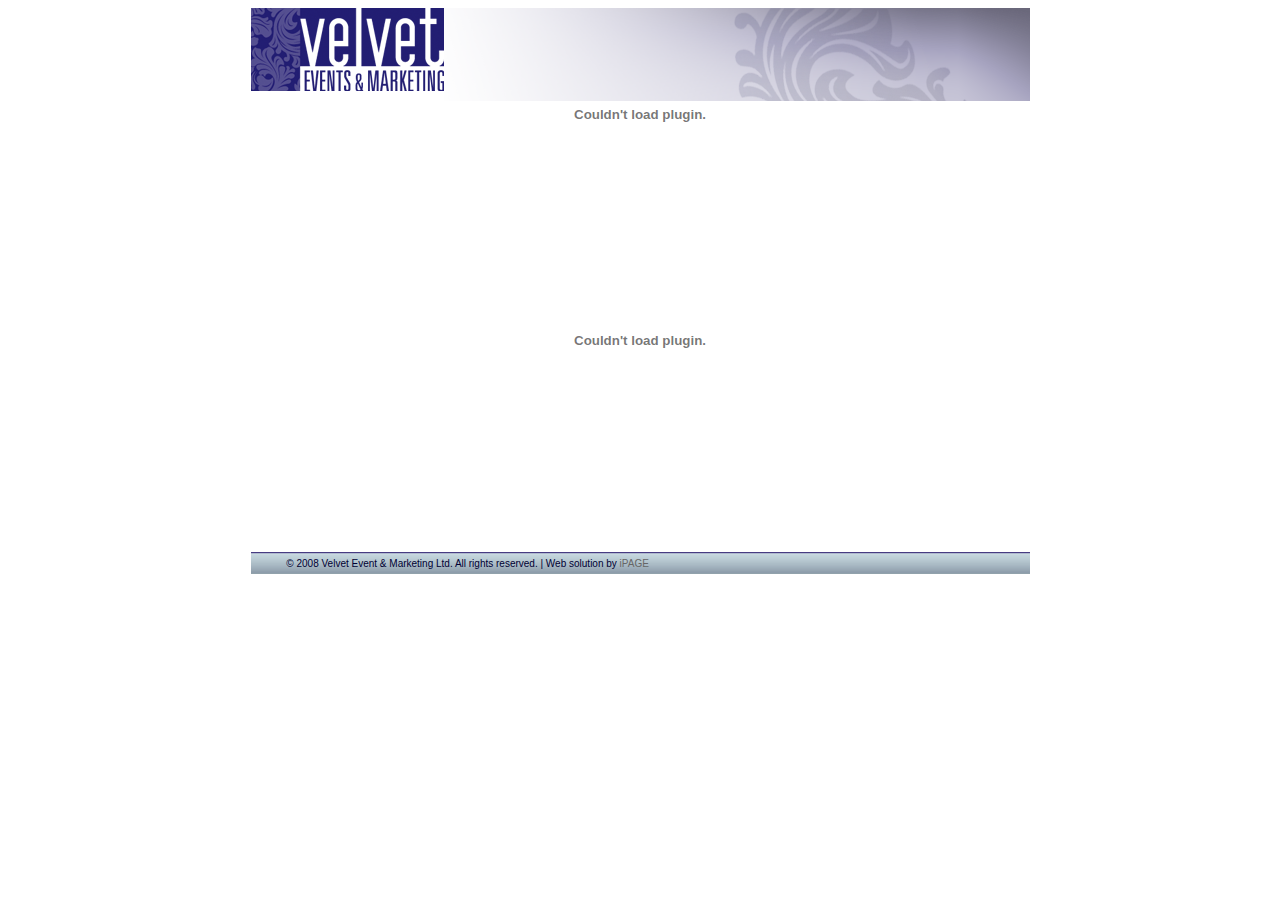
<file: index.html>
<!DOCTYPE html PUBLIC "-//W3C//DTD XHTML 1.0 Transitional//EN" "http://www.w3.org/TR/xhtml1/DTD/xhtml1-transitional.dtd">
<html xmlns="http://www.w3.org/1999/xhtml">
<head>
<meta http-equiv="Content-Type" content="text/html; charset=utf-8" />
<meta name="description" content="An event management and marketing company based in Auckland specialising in special events management, conference, branding, product launch and road show." />
<meta name="keywords" content="events management, event service, event and marketing, event project management, road show, conference, special event and sponsorship, product launch, branding solution, wella yps, velvet, Claire Johnston, event manager" />
<title>Velvet Event Management and Marketing - Home</title>

<script src="Scripts/AC_RunActiveContent.js" type="text/javascript"></script>
<link href="style.css" rel="stylesheet" type="text/css" />
</head>

<body>
<table width="779" border="0" align="center" cellpadding="0" cellspacing="0">
  <tr>
    <td><table width="779" border="0" cellspacing="0" cellpadding="0">
      <tr>
        <td height="93" align="left" valign="top" nowrap="nowrap"><table width="779" border="0" cellpadding="0" cellspacing="0" bgcolor="#FFFFFF">
          <tr>
            <td width="193" height="93" valign="top" class="Logo_St"><a href="index.html"><img src="element/logo.png" alt="" width="193" height="83" border="0" /></a></td>
            <td width="586" height="93"><img src="element/top_bar.png" width="586" height="93" /></td>
          </tr>
        </table></td>
      </tr>
      <tr>
        <td height="27"><table width="779" border="0" cellspacing="0" cellpadding="0">
          <tr>
            <td height="27"><script type="text/javascript">
AC_FL_RunContent( 'codebase','http://download.macromedia.com/pub/shockwave/cabs/flash/swflash.cab#version=9,0,28,0','width','779','height','27','src','element/menu','quality','high','pluginspage','http://www.adobe.com/shockwave/download/download.cgi?P1_Prod_Version=ShockwaveFlash','movie','element/menu' ); //end AC code
</script><noscript><object classid="clsid:D27CDB6E-AE6D-11cf-96B8-444553540000" codebase="http://download.macromedia.com/pub/shockwave/cabs/flash/swflash.cab#version=9,0,28,0" width="779" height="27">
              <param name="movie" value="element/menu.swf" />
              <param name="quality" value="high" />
              <embed src="element/menu.swf" quality="high" pluginspage="http://www.adobe.com/shockwave/download/download.cgi?P1_Prod_Version=ShockwaveFlash" type="application/x-shockwave-flash" width="779" height="27"></embed>
            </object></noscript></td>
            </tr>
        </table></td>
      </tr>
      <tr>
        <td><table width="779" border="0"  cellspacing="0" cellpadding="0">
          <tr>
            <td height="424"><script type="text/javascript">
AC_FL_RunContent( 'codebase','http://download.macromedia.com/pub/shockwave/cabs/flash/swflash.cab#version=9,0,28,0','width','779','height','424','src','element/home_main','quality','high','pluginspage','http://www.adobe.com/shockwave/download/download.cgi?P1_Prod_Version=ShockwaveFlash','movie','element/home_main' ); //end AC code
</script>
                    <noscript>
                    <object classid="clsid:D27CDB6E-AE6D-11cf-96B8-444553540000" codebase="http://download.macromedia.com/pub/shockwave/cabs/flash/swflash.cab#version=9,0,28,0" width="779" height="424">
                      <param name="movie" value="element/home_main.swf" />
                      <param name="quality" value="high" />
                      <embed src="element/home_main.swf" quality="high" pluginspage="http://www.adobe.com/shockwave/download/download.cgi?P1_Prod_Version=ShockwaveFlash" type="application/x-shockwave-flash" width="779" height="424"></embed>
                    </object>
                  </noscript></td>
          </tr>
        </table></td>
      </tr>
      <tr>
        <td height="22"><table width="779" border="0" cellspacing="0" cellpadding="0">
          <tr>
            <td width="35" height="22" background="element/buttom-bar.png">&nbsp;</td>
            <td width="626" background="element/buttom-bar.png" class="STYLE2">© 2008 Velvet Event &amp; Marketing Ltd. All rights reserved. | Web solution by <a href="http://www.ipagenz.co.nz">iPAGE</a></td>
            <td width="50" background="element/buttom-bar.png"></td>
            <td width="50" background="element/buttom-bar.png"></td>
          </tr>
        </table></td>
      </tr>
    </table></td>
  </tr>
</table>
</body>
</html>
</file>
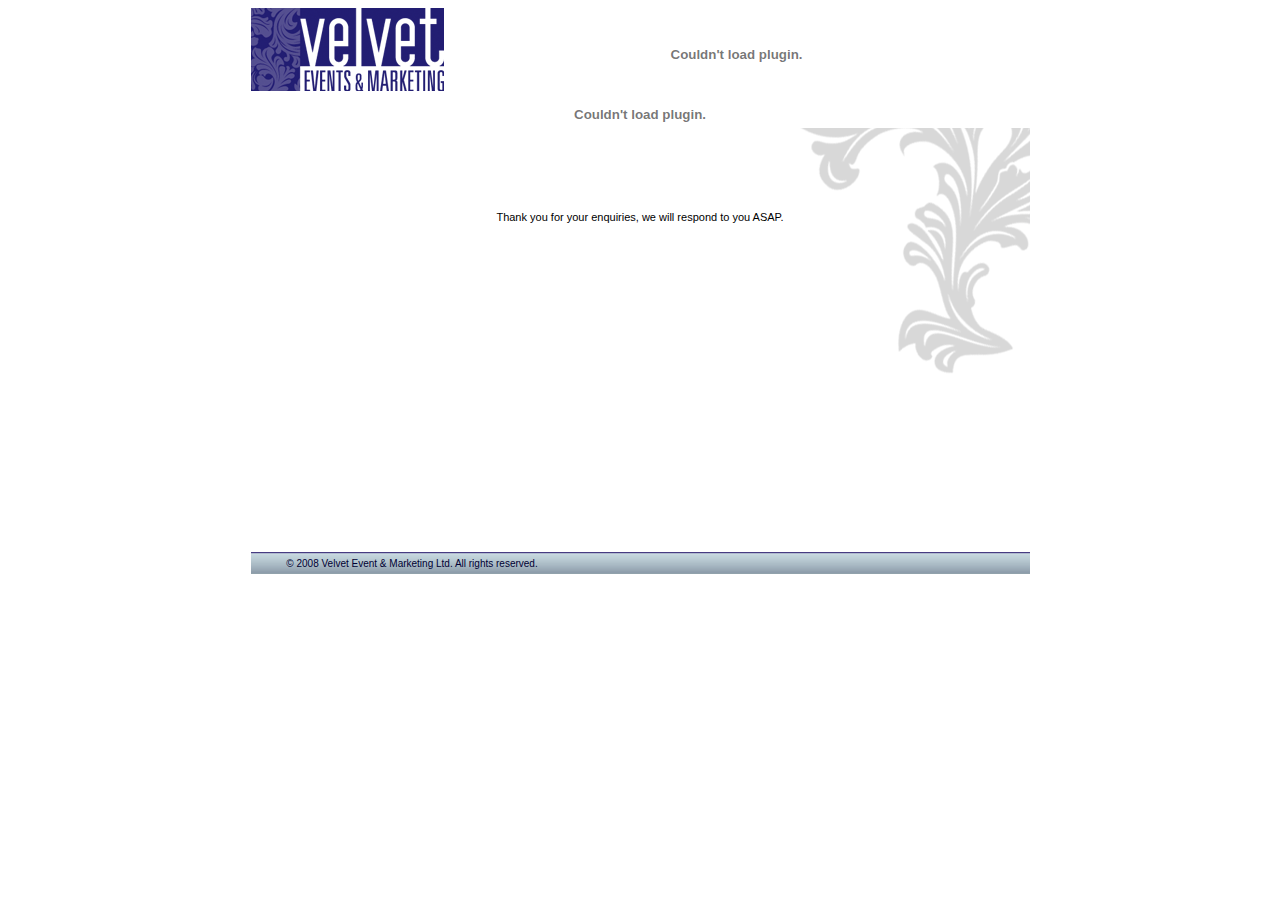
<file: respond_success.html>
<!DOCTYPE html PUBLIC "-//W3C//DTD XHTML 1.0 Transitional//EN" "http://www.w3.org/TR/xhtml1/DTD/xhtml1-transitional.dtd">
<html xmlns="http://www.w3.org/1999/xhtml">
<head>
<meta http-equiv="Content-Type" content="text/html; charset=utf-8" />
<meta name="description" content="An event management and marketing company based in Auckland specialising in special events management, conference, branding, product launch and road show." />
<meta name="keywords" content="events management, event service, event and marketing, event project management, road show, conference, special event and sponsorship, product launch, branding solution, wella yps, velvet, Claire Johnston, event manager" />
<title>Velvet Event Management and Marketing - Respond Success</title>

<script src="Scripts/AC_RunActiveContent.js" type="text/javascript"></script>
<link href="style.css" rel="stylesheet" type="text/css" />
</head>

<body>
<table width="779" border="0" align="center" cellpadding="0" cellspacing="0">
  <tr>
    <td><table width="779" border="0" cellspacing="0" cellpadding="0">
      <tr>
        <td height="93" align="left" valign="top" nowrap="nowrap"><table width="779" border="0" cellpadding="0" cellspacing="0" bgcolor="#FFFFFF">
          <tr>
            <td width="193" height="93" valign="top" class="Logo_St"><a href="index.html"><img src="element/logo.png" alt="" width="193" height="83" border="0" /></a></td>
            <td width="586" height="93"><script type="text/javascript">
AC_FL_RunContent( 'codebase','http://download.macromedia.com/pub/shockwave/cabs/flash/swflash.cab#version=9,0,28,0','width','586','height','93','src','element/top_ban','quality','high','pluginspage','http://www.adobe.com/shockwave/download/download.cgi?P1_Prod_Version=ShockwaveFlash','movie','element/top_ban' ); //end AC code
</script><noscript><object classid="clsid:D27CDB6E-AE6D-11cf-96B8-444553540000" codebase="http://download.macromedia.com/pub/shockwave/cabs/flash/swflash.cab#version=9,0,28,0" width="586" height="93">
              <param name="movie" value="element/top_ban.swf" />
              <param name="quality" value="high" />
              <embed src="element/top_ban.swf" quality="high" pluginspage="http://www.adobe.com/shockwave/download/download.cgi?P1_Prod_Version=ShockwaveFlash" type="application/x-shockwave-flash" width="586" height="93"></embed>
            </object></noscript></td>
          </tr>
        </table></td>
      </tr>
      <tr>
        <td height="27"><table width="779" border="0" cellspacing="0" cellpadding="0">
          <tr>
            <td height="27"><script type="text/javascript">
AC_FL_RunContent( 'codebase','http://download.macromedia.com/pub/shockwave/cabs/flash/swflash.cab#version=9,0,28,0','width','779','height','27','src','element/menu','quality','high','pluginspage','http://www.adobe.com/shockwave/download/download.cgi?P1_Prod_Version=ShockwaveFlash','movie','element/menu' ); //end AC code
</script><noscript><object classid="clsid:D27CDB6E-AE6D-11cf-96B8-444553540000" codebase="http://download.macromedia.com/pub/shockwave/cabs/flash/swflash.cab#version=9,0,28,0" width="779" height="27">
              <param name="movie" value="element/menu.swf" />
              <param name="quality" value="high" />
              <embed src="element/menu.swf" quality="high" pluginspage="http://www.adobe.com/shockwave/download/download.cgi?P1_Prod_Version=ShockwaveFlash" type="application/x-shockwave-flash" width="779" height="27"></embed>
            </object></noscript></td>
            </tr>
        </table></td>
      </tr>
      <tr>
        <td><table width="779" border="0" cellpadding="0"  cellspacing="0" background="element/Velvet-all-pages_02.png" class="table_fm">
          <tr>
            <td height="424" valign="top"><table width="100%" border="0" cellspacing="0" cellpadding="0">
              <tr valign="top">
                <td>&nbsp;</td>
              </tr>
              <tr valign="top">
                <td>&nbsp;</td>
              </tr>
              <tr valign="top">
                <td>&nbsp;</td>
              </tr>
              <tr valign="top">
                <td>&nbsp;</td>
              </tr>
              <tr valign="top">
                <td><p align="center" class="STYLE8">Thank you for your enquiries, we will respond to you ASAP.<br />                  
                  </p>                  </td>
              </tr>
              <tr valign="top">
                <td>&nbsp;</td>
              </tr>
              <tr valign="top">
                <td>&nbsp;</td>
              </tr>
            </table></td>
          </tr>
        </table></td>
      </tr>
      <tr>
        <td height="22"><table width="779" border="0" cellspacing="0" cellpadding="0">
          <tr>
            <td width="35" height="22" background="element/buttom-bar.png">&nbsp;</td>
            <td width="626" background="element/buttom-bar.png" class="STYLE2">© 2008 Velvet Event &amp; Marketing Ltd. All rights reserved.</td>
            <td width="50" background="element/buttom-bar.png"></td>
            <td width="50" background="element/buttom-bar.png"></td>
          </tr>
        </table></td>
      </tr>
    </table></td>
  </tr>
</table>
</body>
</html>
</file>
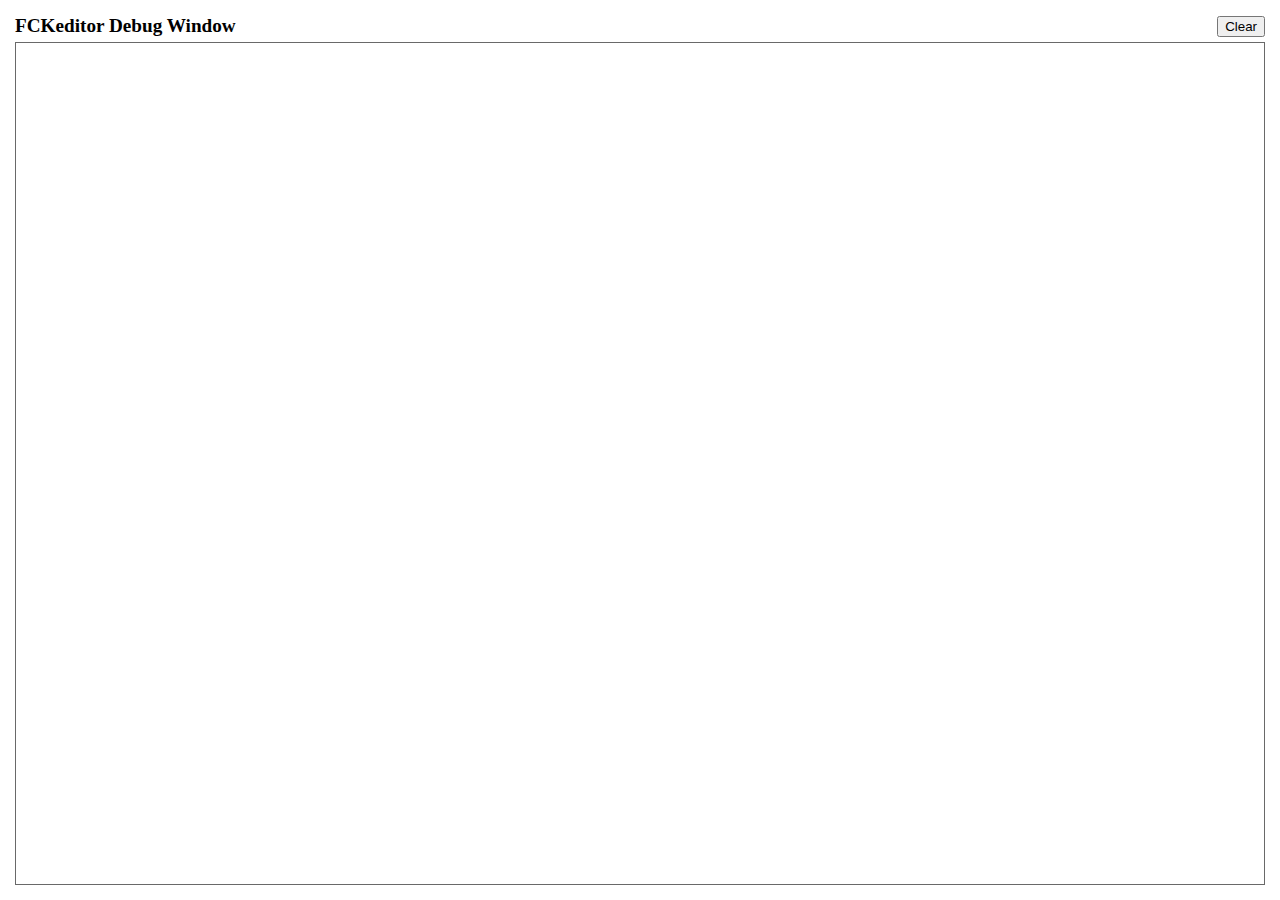
<file: fckeditor/editor/fckdebug.html>
<!DOCTYPE HTML PUBLIC "-//W3C//DTD HTML 4.0 Transitional//EN">
<!--
 * FCKeditor - The text editor for Internet - http://www.fckeditor.net
 * Copyright (C) 2003-2008 Frederico Caldeira Knabben
 *
 * == BEGIN LICENSE ==
 *
 * Licensed under the terms of any of the following licenses at your
 * choice:
 *
 *  - GNU General Public License Version 2 or later (the "GPL")
 *    http://www.gnu.org/licenses/gpl.html
 *
 *  - GNU Lesser General Public License Version 2.1 or later (the "LGPL")
 *    http://www.gnu.org/licenses/lgpl.html
 *
 *  - Mozilla Public License Version 1.1 or later (the "MPL")
 *    http://www.mozilla.org/MPL/MPL-1.1.html
 *
 * == END LICENSE ==
 *
 * This is the Debug window.
 * It automatically popups if the Debug = true in the configuration file.
-->
<html xmlns="http://www.w3.org/1999/xhtml">
<head>
	<title>FCKeditor Debug Window</title>
	<meta name="robots" content="noindex, nofollow" />
	<script type="text/javascript">

var oWindow ;
var oDiv ;

if ( !window.FCKMessages )
	window.FCKMessages = new Array() ;

window.onload = function()
{
	oWindow = document.getElementById('xOutput').contentWindow ;
	oWindow.document.open() ;
	oWindow.document.write( '<div id="divMsg"><\/div>' ) ;
	oWindow.document.close() ;
	oDiv	= oWindow.document.getElementById('divMsg') ;
}

function Output( message, color, noParse )
{
	if ( !noParse && message != null && isNaN( message ) )
		message = message.replace(/</g, "&lt;") ;

	if ( color )
		message = '<font color="' + color + '">' + message + '<\/font>' ;

	window.FCKMessages[ window.FCKMessages.length ] = message ;
	StartTimer() ;
}

function OutputObject( anyObject, color )
{
	var message ;

	if ( anyObject != null )
	{
		message = 'Properties of: ' + anyObject + '</b><blockquote>' ;

		for (var prop in anyObject)
		{
			try
			{
				var sVal = anyObject[ prop ] != null ? anyObject[ prop ] + '' : '[null]' ;
				message += '<b>' + prop + '</b> : ' + sVal.replace(/</g, '&lt;') + '<br>' ;
			}
			catch (e)
			{
				try
				{
					message += '<b>' + prop + '</b> : [' + typeof( anyObject[ prop ] ) + ']<br>' ;
				}
				catch (e)
				{
					message += '<b>' + prop + '</b> : [-error-]<br>' ;
				}
			}
		}

		message += '</blockquote><b>' ;
	} else
		message = 'OutputObject : Object is "null".' ;

	Output( message, color, true ) ;
}

function StartTimer()
{
	window.setTimeout( 'CheckMessages()', 100 ) ;
}

function CheckMessages()
{
	if ( window.FCKMessages.length > 0 )
	{
		// Get the first item in the queue
		var sMessage = window.FCKMessages[0] ;

		// Removes the first item from the queue
		var oTempArray = new Array() ;
		for ( i = 1 ; i < window.FCKMessages.length ; i++ )
			oTempArray[ i - 1 ] = window.FCKMessages[ i ] ;
		window.FCKMessages = oTempArray ;

		var d = new Date() ;
		var sTime =
			( d.getHours() + 100 + '' ).substr( 1,2 ) + ':' +
			( d.getMinutes() + 100 + '' ).substr( 1,2 ) + ':' +
			( d.getSeconds() + 100 + '' ).substr( 1,2 ) + ':' +
			( d.getMilliseconds() + 1000 + '' ).substr( 1,3 ) ;

		var oMsgDiv = oWindow.document.createElement( 'div' ) ;
		oMsgDiv.innerHTML = sTime + ': <b>' + sMessage + '<\/b>' ;
		oDiv.appendChild( oMsgDiv ) ;
		oMsgDiv.scrollIntoView() ;
	}
}

function Clear()
{
	oDiv.innerHTML = '' ;
}
	</script>
</head>
<body style="margin: 10px">
	<table style="height: 100%" cellspacing="5" cellpadding="0" width="100%" border="0">
		<tr>
			<td>
				<table cellspacing="0" cellpadding="0" width="100%" border="0">
					<tr>
						<td style="font-weight: bold; font-size: 1.2em;">
							FCKeditor Debug Window</td>
						<td align="right">
							<input type="button" value="Clear" onclick="Clear();" /></td>
					</tr>
				</table>
			</td>
		</tr>
		<tr style="height: 100%">
			<td style="border: #696969 1px solid">
				<iframe id="xOutput" width="100%" height="100%" scrolling="auto" src="javascript:void(0)"
					frameborder="0"></iframe>
			</td>
		</tr>
	</table>
</body>
</html>
</file>
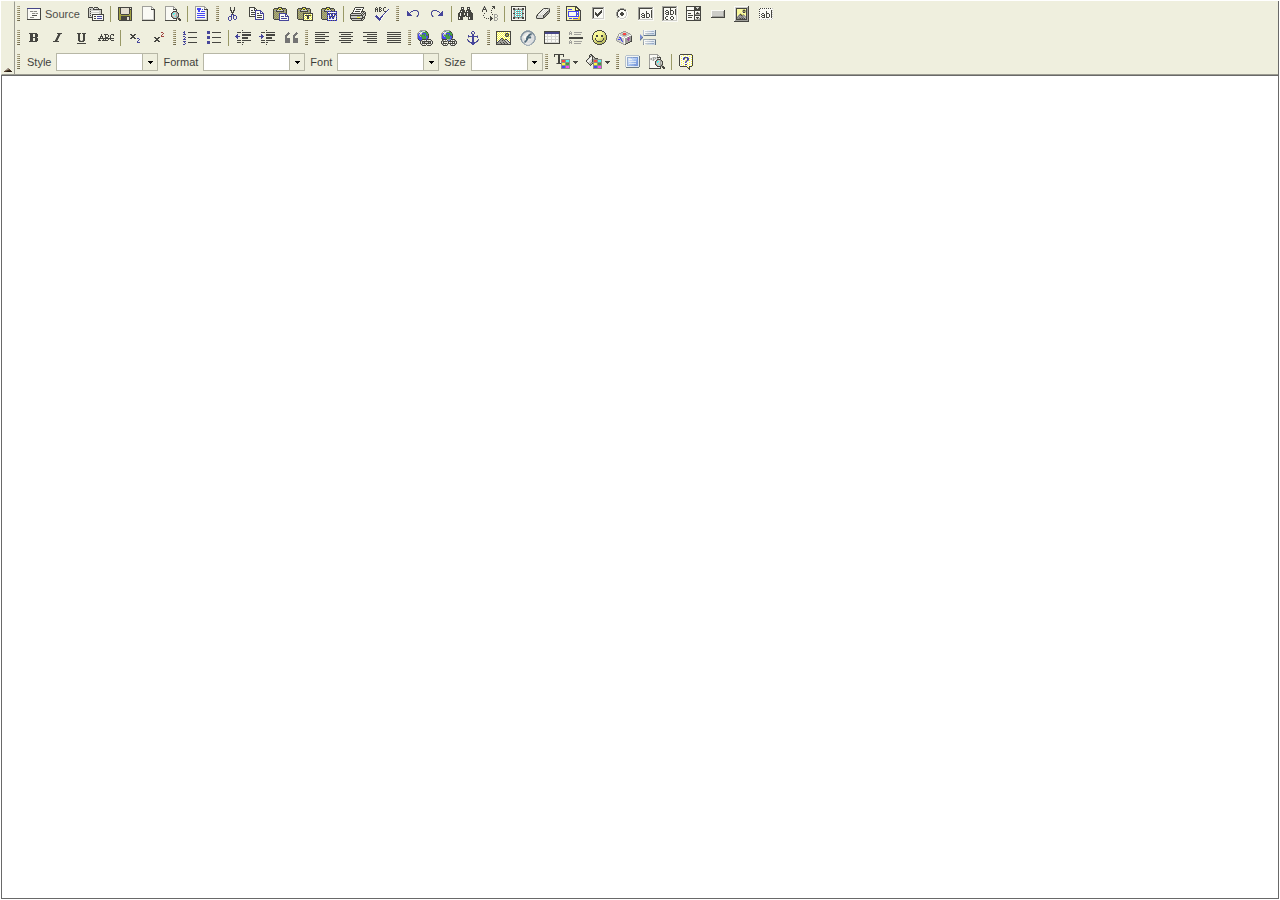
<file: fckeditor/editor/fckeditor.html>
<!DOCTYPE HTML PUBLIC "-//W3C//DTD HTML 4.0 Transitional//EN">
<!--
 * FCKeditor - The text editor for Internet - http://www.fckeditor.net
 * Copyright (C) 2003-2008 Frederico Caldeira Knabben
 *
 * == BEGIN LICENSE ==
 *
 * Licensed under the terms of any of the following licenses at your
 * choice:
 *
 *  - GNU General Public License Version 2 or later (the "GPL")
 *    http://www.gnu.org/licenses/gpl.html
 *
 *  - GNU Lesser General Public License Version 2.1 or later (the "LGPL")
 *    http://www.gnu.org/licenses/lgpl.html
 *
 *  - Mozilla Public License Version 1.1 or later (the "MPL")
 *    http://www.mozilla.org/MPL/MPL-1.1.html
 *
 * == END LICENSE ==
 *
 * Main page that holds the editor.
-->
<html>
<head>
	<title>FCKeditor</title>
	<meta name="robots" content="noindex, nofollow">
	<meta http-equiv="Content-Type" content="text/html; charset=utf-8">
	<meta http-equiv="Cache-Control" content="public">
	<script type="text/javascript">

// Save a reference to the default domain.
var FCK_ORIGINAL_DOMAIN ;

// Automatically detect the correct document.domain (#123).
(function()
{
	var d = FCK_ORIGINAL_DOMAIN = document.domain ;

	while ( true )
	{
		// Test if we can access a parent property.
		try
		{
			var test = window.parent.document.domain ;
			break ;
		}
		catch( e ) {}

		// Remove a domain part: www.mytest.example.com => mytest.example.com => example.com ...
		d = d.replace( /.*?(?:\.|$)/, '' ) ;

		if ( d.length == 0 )
			break ;		// It was not able to detect the domain.

		try
		{
			document.domain = d ;
		}
		catch (e)
		{
			break ;
		}
	}
})() ;

// Save a reference to the detected runtime domain.
var FCK_RUNTIME_DOMAIN = document.domain ;

var FCK_IS_CUSTOM_DOMAIN = ( FCK_ORIGINAL_DOMAIN != FCK_RUNTIME_DOMAIN ) ;

// Instead of loading scripts and CSSs using inline tags, all scripts are
// loaded by code. In this way we can guarantee the correct processing order,
// otherwise external scripts and inline scripts could be executed in an
// unwanted order (IE).

function LoadScript( url )
{
	document.write( '<scr' + 'ipt type="text/javascript" src="' + url + '"><\/scr' + 'ipt>' ) ;
}

// Main editor scripts.
var sSuffix = ( /*@cc_on!@*/false ) ? 'ie' : 'gecko' ;

LoadScript( 'js/fckeditorcode_' + sSuffix + '.js' ) ;

// Base configuration file.
LoadScript( '../fckconfig.js' ) ;

	</script>
	<script type="text/javascript">

// Adobe AIR compatibility file.
if ( FCKBrowserInfo.IsAIR )
	LoadScript( 'js/fckadobeair.js' ) ;

if ( FCKBrowserInfo.IsIE )
{
	// Remove IE mouse flickering.
	try
	{
		document.execCommand( 'BackgroundImageCache', false, true ) ;
	}
	catch (e)
	{
		// We have been reported about loading problems caused by the above
		// line. For safety, let's just ignore errors.
	}

	// Create the default cleanup object used by the editor.
	FCK.IECleanup = new FCKIECleanup( window ) ;
	FCK.IECleanup.AddItem( FCKTempBin, FCKTempBin.Reset ) ;
	FCK.IECleanup.AddItem( FCK, FCK_Cleanup ) ;
}

// The first function to be called on selection change must the the styles
// change checker, because the result of its processing may be used by another
// functions listening to the same event.
FCK.Events.AttachEvent( 'OnSelectionChange', function() { FCKStyles.CheckSelectionChanges() ; } ) ;

// The config hidden field is processed immediately, because
// CustomConfigurationsPath may be set in the page.
FCKConfig.ProcessHiddenField() ;

// Load the custom configurations file (if defined).
if ( FCKConfig.CustomConfigurationsPath.length > 0 )
	LoadScript( FCKConfig.CustomConfigurationsPath ) ;

	</script>
	<script type="text/javascript">

// Load configurations defined at page level.
FCKConfig_LoadPageConfig() ;

FCKConfig_PreProcess() ;

// CSS minified by http://iceyboard.no-ip.org/projects/css_compressor
var FCK_InternalCSS			= FCKTools.FixCssUrls( FCKConfig.FullBasePath + 'css/', 'html{min-height:100%}table.FCK__ShowTableBorders,table.FCK__ShowTableBorders td,table.FCK__ShowTableBorders th{border:#d3d3d3 1px solid}form{border:1px dotted #F00;padding:2px}.FCK__Flash{border:#a9a9a9 1px solid;background-position:center center;background-image:url(images/fck_flashlogo.gif);background-repeat:no-repeat;width:80px;height:80px}.FCK__Anchor{border:1px dotted #00F;background-position:center center;background-image:url(images/fck_anchor.gif);background-repeat:no-repeat;width:16px;height:15px;vertical-align:middle}.FCK__AnchorC{border:1px dotted #00F;background-position:1px center;background-image:url(images/fck_anchor.gif);background-repeat:no-repeat;padding-left:18px}a[name]{border:1px dotted #00F;background-position:0 center;background-image:url(images/fck_anchor.gif);background-repeat:no-repeat;padding-left:18px}.FCK__PageBreak{background-position:center center;background-image:url(images/fck_pagebreak.gif);background-repeat:no-repeat;clear:both;display:block;float:none;width:100%;border-top:#999 1px dotted;border-bottom:#999 1px dotted;border-right:0;border-left:0;height:5px}.FCK__InputHidden{width:19px;height:18px;background-image:url(images/fck_hiddenfield.gif);background-repeat:no-repeat;vertical-align:text-bottom;background-position:center center}.FCK__ShowBlocks p,.FCK__ShowBlocks div,.FCK__ShowBlocks pre,.FCK__ShowBlocks address,.FCK__ShowBlocks blockquote,.FCK__ShowBlocks h1,.FCK__ShowBlocks h2,.FCK__ShowBlocks h3,.FCK__ShowBlocks h4,.FCK__ShowBlocks h5,.FCK__ShowBlocks h6{background-repeat:no-repeat;border:1px dotted gray;padding-top:8px;padding-left:8px}.FCK__ShowBlocks p{background-image:url(images/block_p.png)}.FCK__ShowBlocks div{background-image:url(images/block_div.png)}.FCK__ShowBlocks pre{background-image:url(images/block_pre.png)}.FCK__ShowBlocks address{background-image:url(images/block_address.png)}.FCK__ShowBlocks blockquote{background-image:url(images/block_blockquote.png)}.FCK__ShowBlocks h1{background-image:url(images/block_h1.png)}.FCK__ShowBlocks h2{background-image:url(images/block_h2.png)}.FCK__ShowBlocks h3{background-image:url(images/block_h3.png)}.FCK__ShowBlocks h4{background-image:url(images/block_h4.png)}.FCK__ShowBlocks h5{background-image:url(images/block_h5.png)}.FCK__ShowBlocks h6{background-image:url(images/block_h6.png)}' ) ;
var FCK_ShowTableBordersCSS	= FCKTools.FixCssUrls( FCKConfig.FullBasePath + 'css/', 'table:not([border]),table:not([border]) > tr > td,table:not([border]) > tr > th,table:not([border]) > tbody > tr > td,table:not([border]) > tbody > tr > th,table:not([border]) > thead > tr > td,table:not([border]) > thead > tr > th,table:not([border]) > tfoot > tr > td,table:not([border]) > tfoot > tr > th,table[border=\"0\"],table[border=\"0\"] > tr > td,table[border=\"0\"] > tr > th,table[border=\"0\"] > tbody > tr > td,table[border=\"0\"] > tbody > tr > th,table[border=\"0\"] > thead > tr > td,table[border=\"0\"] > thead > tr > th,table[border=\"0\"] > tfoot > tr > td,table[border=\"0\"] > tfoot > tr > th{border:#d3d3d3 1px dotted}' ) ;

// Popup the debug window if debug mode is set to true. It guarantees that the
// first debug message will not be lost.
if ( FCKConfig.Debug )
	FCKDebug._GetWindow() ;

// Load the active skin CSS.
document.write( FCKTools.GetStyleHtml( FCKConfig.SkinEditorCSS ) ) ;

// Load the language file.
FCKLanguageManager.Initialize() ;
LoadScript( 'lang/' + FCKLanguageManager.ActiveLanguage.Code + '.js' ) ;

	</script>
	<script type="text/javascript">

// Initialize the editing area context menu.
FCK_ContextMenu_Init() ;

FCKPlugins.Load() ;

	</script>
	<script type="text/javascript">

// Set the editor interface direction.
window.document.dir = FCKLang.Dir ;

	</script>
	<script type="text/javascript">

window.onload = function()
{
	InitializeAPI() ;

	if ( FCKBrowserInfo.IsIE )
		FCK_PreloadImages() ;
	else
		LoadToolbarSetup() ;
}

function LoadToolbarSetup()
{
	FCKeditorAPI._FunctionQueue.Add( LoadToolbar ) ;
}

function LoadToolbar()
{
	var oToolbarSet = FCK.ToolbarSet = FCKToolbarSet_Create() ;

	if ( oToolbarSet.IsLoaded )
		StartEditor() ;
	else
	{
		oToolbarSet.OnLoad = StartEditor ;
		oToolbarSet.Load( FCKURLParams['Toolbar'] || 'Default' ) ;
	}
}

function StartEditor()
{
	// Remove the onload listener.
	FCK.ToolbarSet.OnLoad = null ;

	FCKeditorAPI._FunctionQueue.Remove( LoadToolbar ) ;

	FCK.Events.AttachEvent( 'OnStatusChange', WaitForActive ) ;

	// Start the editor.
	FCK.StartEditor() ;
}

function WaitForActive( editorInstance, newStatus )
{
	if ( newStatus == FCK_STATUS_ACTIVE )
	{
		if ( FCKBrowserInfo.IsGecko )
			FCKTools.RunFunction( window.onresize ) ;

		_AttachFormSubmitToAPI() ;

		FCK.SetStatus( FCK_STATUS_COMPLETE ) ;

		// Call the special "FCKeditor_OnComplete" function that should be present in
		// the HTML page where the editor is located.
		if ( typeof( window.parent.FCKeditor_OnComplete ) == 'function' )
			window.parent.FCKeditor_OnComplete( FCK ) ;
	}
}

// Gecko browsers doesn't calculate well the IFRAME size so we must
// recalculate it every time the window size changes.
if ( FCKBrowserInfo.IsGecko && !FCKBrowserInfo.IsOpera )
{
	window.onresize = function( e )
	{
		// Running in Chrome makes the window receive the event including subframes.
		// we care only about this window. Ticket #1642.
		// #2002: The originalTarget from the event can be the current document, the window, or the editing area.
		if ( e && e.originalTarget !== document && e.originalTarget !== window && (!e.originalTarget.ownerDocument || e.originalTarget.ownerDocument != document ))
			return ;

		var oCell = document.getElementById( 'xEditingArea' ) ;

		var eInnerElement = oCell.firstChild ;
		if ( eInnerElement )
		{
			eInnerElement.style.height = '0px' ;
			eInnerElement.style.height = ( oCell.scrollHeight - 2 ) + 'px' ;
		}
	}
}

	</script>
</head>
<body>
	<table width="100%" cellpadding="0" cellspacing="0" style="height: 100%; table-layout: fixed">
		<tr id="xToolbarRow" style="display: none">
			<td id="xToolbarSpace" style="overflow: hidden">
				<table width="100%" cellpadding="0" cellspacing="0">
					<tr id="xCollapsed" style="display: none">
						<td id="xExpandHandle" class="TB_Expand" colspan="3">
							<img class="TB_ExpandImg" alt="" src="images/spacer.gif" width="8" height="4" /></td>
					</tr>
					<tr id="xExpanded" style="display: none">
						<td id="xTBLeftBorder" class="TB_SideBorder" style="width: 1px; display: none;"></td>
						<td id="xCollapseHandle" style="display: none" class="TB_Collapse" valign="bottom">
							<img class="TB_CollapseImg" alt="" src="images/spacer.gif" width="8" height="4" /></td>
						<td id="xToolbar" class="TB_ToolbarSet"></td>
						<td class="TB_SideBorder" style="width: 1px"></td>
					</tr>
				</table>
			</td>
		</tr>
		<tr>
			<td id="xEditingArea" valign="top" style="height: 100%"></td>
		</tr>
	</table>
</body>
</html>
</file>
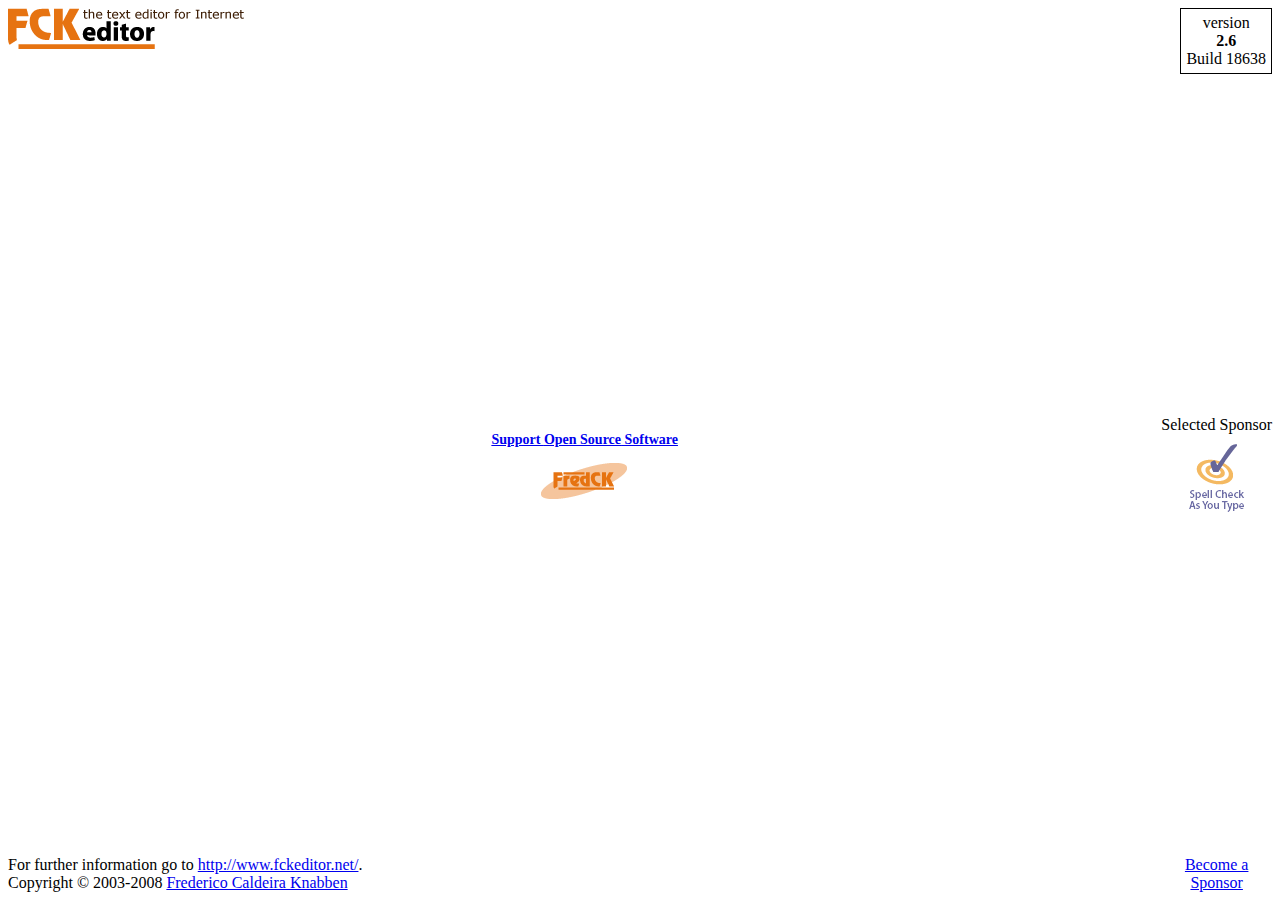
<file: fckeditor/editor/dialog/fck_about.html>
<!DOCTYPE HTML PUBLIC "-//W3C//DTD HTML 4.0 Transitional//EN">
<!--
 * FCKeditor - The text editor for Internet - http://www.fckeditor.net
 * Copyright (C) 2003-2008 Frederico Caldeira Knabben
 *
 * == BEGIN LICENSE ==
 *
 * Licensed under the terms of any of the following licenses at your
 * choice:
 *
 *  - GNU General Public License Version 2 or later (the "GPL")
 *    http://www.gnu.org/licenses/gpl.html
 *
 *  - GNU Lesser General Public License Version 2.1 or later (the "LGPL")
 *    http://www.gnu.org/licenses/lgpl.html
 *
 *  - Mozilla Public License Version 1.1 or later (the "MPL")
 *    http://www.mozilla.org/MPL/MPL-1.1.html
 *
 * == END LICENSE ==
 *
 * "About" dialog window.
-->
<html xmlns="http://www.w3.org/1999/xhtml">
<head>
	<title></title>
	<meta http-equiv="Content-Type" content="text/html; charset=utf-8" />
	<meta name="robots" content="noindex, nofollow" />
	<script src="common/fck_dialog_common.js" type="text/javascript"></script>
	<script type="text/javascript">

var oEditor = window.parent.InnerDialogLoaded() ;
var FCKLang	= oEditor.FCKLang ;

window.parent.AddTab( 'About', FCKLang.DlgAboutAboutTab ) ;
window.parent.AddTab( 'License', FCKLang.DlgAboutLicenseTab ) ;
window.parent.AddTab( 'BrowserInfo', FCKLang.DlgAboutBrowserInfoTab ) ;

// Function called when a dialog tag is selected.
function OnDialogTabChange( tabCode )
{
	ShowE('divAbout', ( tabCode == 'About' ) ) ;
	ShowE('divLicense', ( tabCode == 'License' ) ) ;
	ShowE('divInfo'	, ( tabCode == 'BrowserInfo' ) ) ;
}

function SendEMail()
{
	var eMail = 'mailto:' ;
	eMail += 'fredck' ;
	eMail += '@' ;
	eMail += 'fckeditor' ;
	eMail += '.' ;
	eMail += 'net' ;

	window.location = eMail ;
}

window.onload = function()
{
	// Translate the dialog box texts.
	oEditor.FCKLanguageManager.TranslatePage(document) ;

	window.parent.SetAutoSize( true ) ;
}

	</script>
</head>
<body style="overflow: hidden">
	<div id="divAbout">
		<table cellpadding="0" cellspacing="0" border="0" width="100%" style="height: 100%">
			<tr>
				<td colspan="2">
					<img alt="" src="fck_about/logo_fckeditor.gif" width="236" height="41" align="left" />
					<table width="80" border="0" cellspacing="0" cellpadding="5" bgcolor="#ffffff" align="right">
						<tr>
							<td align="center" nowrap="nowrap" style="border-right: #000000 1px solid; border-top: #000000 1px solid;
								border-left: #000000 1px solid; border-bottom: #000000 1px solid">
								<span fcklang="DlgAboutVersion">version</span>
								<br />
								<b>2.6</b><br />
								Build 18638</td>
						</tr>
					</table>
				</td>
			</tr>
			<tr style="height: 100%">
				<td align="center" valign="middle">
					<span style="font-size: 14px" dir="ltr">
						<b><a href="http://www.fckeditor.net/?about" target="_blank" title="Visit the FCKeditor web site">
							Support <b>Open Source</b> Software</a></b> </span>
					<div style="padding-top:15px">
						<img alt="" src="fck_about/logo_fredck.gif" width="87" height="36" />
					</div>
				</td>
				<td align="center" nowrap="nowrap" valign="middle">
					<div>
						<div style="margin-bottom:5px" dir="ltr">Selected Sponsor</div>
						<a href="http://www.spellchecker.net/fckeditor/" target="_blank"><img alt="Selected Sponsor" border="0" src="fck_about/sponsors/spellchecker_net.gif" width="75" height="75" /></a>
					</div>
				</td>
			</tr>
			<tr>
				<td width="100%" nowrap="nowrap">
					<span fcklang="DlgAboutInfo">For further information go to</span> <a href="http://www.fckeditor.net/?About"
						target="_blank">http://www.fckeditor.net/</a>.
					<br />
					Copyright &copy; 2003-2008 <a href="#" onclick="SendEMail();">Frederico Caldeira Knabben</a>
				</td>
				<td align="center">
					<a href="http://www.fckeditor.net/sponsors/apply" target="_blank">Become a Sponsor</a>
				</td>
			</tr>
		</table>
	</div>
	<div id="divLicense" style="display: none">
			<p>
				Licensed under the terms of any of the following licenses at your
				choice:
			</p>
			<ul>
				<li style="margin-bottom:15px">
					<b>GNU General Public License</b> Version 2 or later (the "GPL")<br />
					<a href="http://www.gnu.org/licenses/gpl.html" target="_blank">http://www.gnu.org/licenses/gpl.html</a>
				</li>
				<li style="margin-bottom:15px">
					<b>GNU Lesser General Public License</b> Version 2.1 or later (the "LGPL")<br />
					<a href="http://www.gnu.org/licenses/lgpl.html" target="_blank">http://www.gnu.org/licenses/lgpl.html</a>
				</li>
				<li>
					<b>Mozilla Public License</b> Version 1.1 or later (the "MPL")<br />
					<a href="http://www.mozilla.org/MPL/MPL-1.1.html" target="_blank">http://www.mozilla.org/MPL/MPL-1.1.html</a>
			   </li>
			</ul>
	</div>
	<div id="divInfo" style="display: none" dir="ltr">
		<table align="center" width="80%" border="0">
			<tr>
				<td>
					<script type="text/javascript">
<!--
document.write( '<b>User Agent<\/b><br />' + window.navigator.userAgent + '<br /><br />' ) ;
document.write( '<b>Browser<\/b><br />' + window.navigator.appName + ' ' + window.navigator.appVersion + '<br /><br />' ) ;
document.write( '<b>Platform<\/b><br />' + window.navigator.platform + '<br /><br />' ) ;

var sUserLang = '?' ;

if ( window.navigator.language )
	sUserLang = window.navigator.language.toLowerCase() ;
else if ( window.navigator.userLanguage )
	sUserLang = window.navigator.userLanguage.toLowerCase() ;

document.write( '<b>User Language<\/b><br />' + sUserLang ) ;
//-->
					</script>
				</td>
			</tr>
		</table>
	</div>
</body>
</html>
</file>
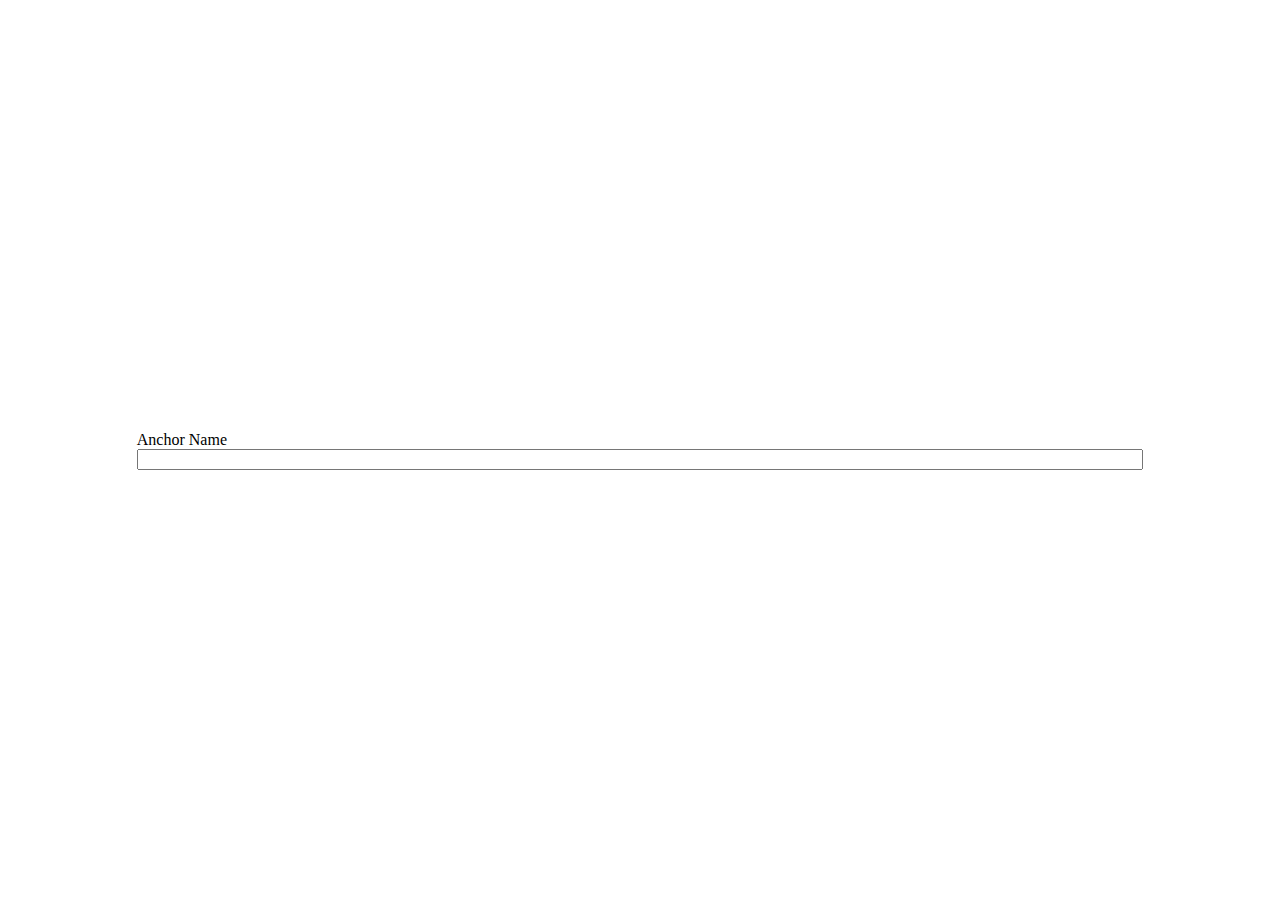
<file: fckeditor/editor/dialog/fck_anchor.html>
<!DOCTYPE HTML PUBLIC "-//W3C//DTD HTML 4.0 Transitional//EN" >
<!--
 * FCKeditor - The text editor for Internet - http://www.fckeditor.net
 * Copyright (C) 2003-2008 Frederico Caldeira Knabben
 *
 * == BEGIN LICENSE ==
 *
 * Licensed under the terms of any of the following licenses at your
 * choice:
 *
 *  - GNU General Public License Version 2 or later (the "GPL")
 *    http://www.gnu.org/licenses/gpl.html
 *
 *  - GNU Lesser General Public License Version 2.1 or later (the "LGPL")
 *    http://www.gnu.org/licenses/lgpl.html
 *
 *  - Mozilla Public License Version 1.1 or later (the "MPL")
 *    http://www.mozilla.org/MPL/MPL-1.1.html
 *
 * == END LICENSE ==
 *
 * Anchor dialog window.
-->
<html>
	<head>
		<title>Anchor Properties</title>
		<meta http-equiv="Content-Type" content="text/html; charset=utf-8">
		<meta content="noindex, nofollow" name="robots">
		<script src="common/fck_dialog_common.js" type="text/javascript"></script>
		<script type="text/javascript">

var dialog			= window.parent ;
var oEditor			= dialog.InnerDialogLoaded() ;

var FCK				= oEditor.FCK ;
var FCKBrowserInfo	= oEditor.FCKBrowserInfo ;
var FCKTools		= oEditor.FCKTools ;
var FCKRegexLib		= oEditor.FCKRegexLib ;

var oDOM			= FCK.EditorDocument ;

var oFakeImage = dialog.Selection.GetSelectedElement() ;

var oAnchor ;

if ( oFakeImage )
{
	if ( oFakeImage.tagName == 'IMG' && oFakeImage.getAttribute('_fckanchor') )
		oAnchor = FCK.GetRealElement( oFakeImage ) ;
	else
		oFakeImage = null ;
}

//Search for a real anchor
if ( !oFakeImage )
{
	oAnchor = FCK.Selection.MoveToAncestorNode( 'A' ) ;
	if ( oAnchor )
		FCK.Selection.SelectNode( oAnchor ) ;
}

window.onload = function()
{
	// First of all, translate the dialog box texts
	oEditor.FCKLanguageManager.TranslatePage(document) ;

	if ( oAnchor )
		GetE('txtName').value = oAnchor.name ;
	else
		oAnchor = null ;

	window.parent.SetOkButton( true ) ;
	window.parent.SetAutoSize( true ) ;

	SelectField( 'txtName' ) ;
}

function Ok()
{
	var sNewName = GetE('txtName').value ;

	// Remove any illegal character in a name attribute:
	// A name should start with a letter, but the validator passes anyway.
	sNewName = sNewName.replace( /[^\w-_\.:]/g, '_' ) ;

	if ( sNewName.length == 0 )
	{
		// Remove the anchor if the user leaves the name blank
		if ( oAnchor )
		{
			// Removes the current anchor from the document using the new command
			FCK.Commands.GetCommand( 'AnchorDelete' ).Execute() ;
			return true ;
		}

		alert( oEditor.FCKLang.DlgAnchorErrorName ) ;
		return false ;
	}

	oEditor.FCKUndo.SaveUndoStep() ;

	if ( oAnchor )	// Modifying an existent anchor.
	{
		ReadjustLinksToAnchor( oAnchor.name, sNewName );

		// Buggy explorer, bad bad browser. http://alt-tag.com/blog/archives/2006/02/ie-dom-bugs/
		// Instead of just replacing the .name for the existing anchor (in order to preserve the content), we must remove the .name
		// and assign .name, although it won't appear until it's specially processed in fckxhtml.js

		// We remove the previous name
		oAnchor.removeAttribute( 'name' ) ;
		// Now we set it, but later we must process it specially
		oAnchor.name = sNewName ;

		return true ;
	}

	// Create a new anchor preserving the current selection
	var aNewAnchors = oEditor.FCK.CreateLink( '#' ) ;

	if ( aNewAnchors.length == 0 )
	{
		// Nothing was selected, so now just create a normal A
		aNewAnchors.push( oEditor.FCK.InsertElement( 'a' ) ) ;
	}
	else
	{
		// Remove the fake href
		for ( var i = 0 ; i < aNewAnchors.length ; i++ )
			aNewAnchors[i].removeAttribute( 'href' ) ;
	}

	// More than one anchors may have been created, so interact through all of them (see #220).
	for ( var i = 0 ; i < aNewAnchors.length ; i++ )
	{
		oAnchor = aNewAnchors[i] ;

		// Set the name
		oAnchor.name = sNewName ;

		// IE does require special processing to show the Anchor's image
		// Opera doesn't allow to select empty anchors
		if ( FCKBrowserInfo.IsIE || FCKBrowserInfo.IsOpera )
		{
			if ( oAnchor.innerHTML != '' )
			{
				if ( FCKBrowserInfo.IsIE )
					oAnchor.className += ' FCK__AnchorC' ;
			}
			else
			{
				// Create a fake image for both IE and Opera
				var oImg = oEditor.FCKDocumentProcessor_CreateFakeImage( 'FCK__Anchor', oAnchor.cloneNode(true) ) ;
				oImg.setAttribute( '_fckanchor', 'true', 0 ) ;

				oAnchor.parentNode.insertBefore( oImg, oAnchor ) ;
				oAnchor.parentNode.removeChild( oAnchor ) ;
			}

		}
	}

	return true ;
}

// Checks all the links in the current page pointing to the current name and changes them to the new name
function ReadjustLinksToAnchor( sCurrent, sNew )
{
	var oDoc = FCK.EditorDocument ;

	var aLinks = oDoc.getElementsByTagName( 'A' ) ;

	var sReference = '#' + sCurrent ;
	// The url of the document, so we check absolute and partial references.
	var sFullReference = oDoc.location.href.replace( /(#.*$)/, '') ;
	sFullReference += sReference ;

	var oLink ;
	var i = aLinks.length - 1 ;
	while ( i >= 0 && ( oLink = aLinks[i--] ) )
	{
		var sHRef = oLink.getAttribute( '_fcksavedurl' ) ;
		if ( sHRef == null )
			sHRef = oLink.getAttribute( 'href' , 2 ) || '' ;

		if ( sHRef == sReference || sHRef == sFullReference )
		{
			oLink.href = '#' + sNew ;
			SetAttribute( oLink, '_fcksavedurl', '#' + sNew ) ;
		}
	}
}

		</script>
	</head>
	<body style="overflow: hidden">
		<table height="100%" width="100%">
			<tr>
				<td align="center">
					<table border="0" cellpadding="0" cellspacing="0" width="80%">
						<tr>
							<td>
								<span fckLang="DlgAnchorName">Anchor Name</span><BR>
								<input id="txtName" style="WIDTH: 100%" type="text">
							</td>
						</tr>
					</table>
				</td>
			</tr>
		</table>
	</body>
</html>
</file>
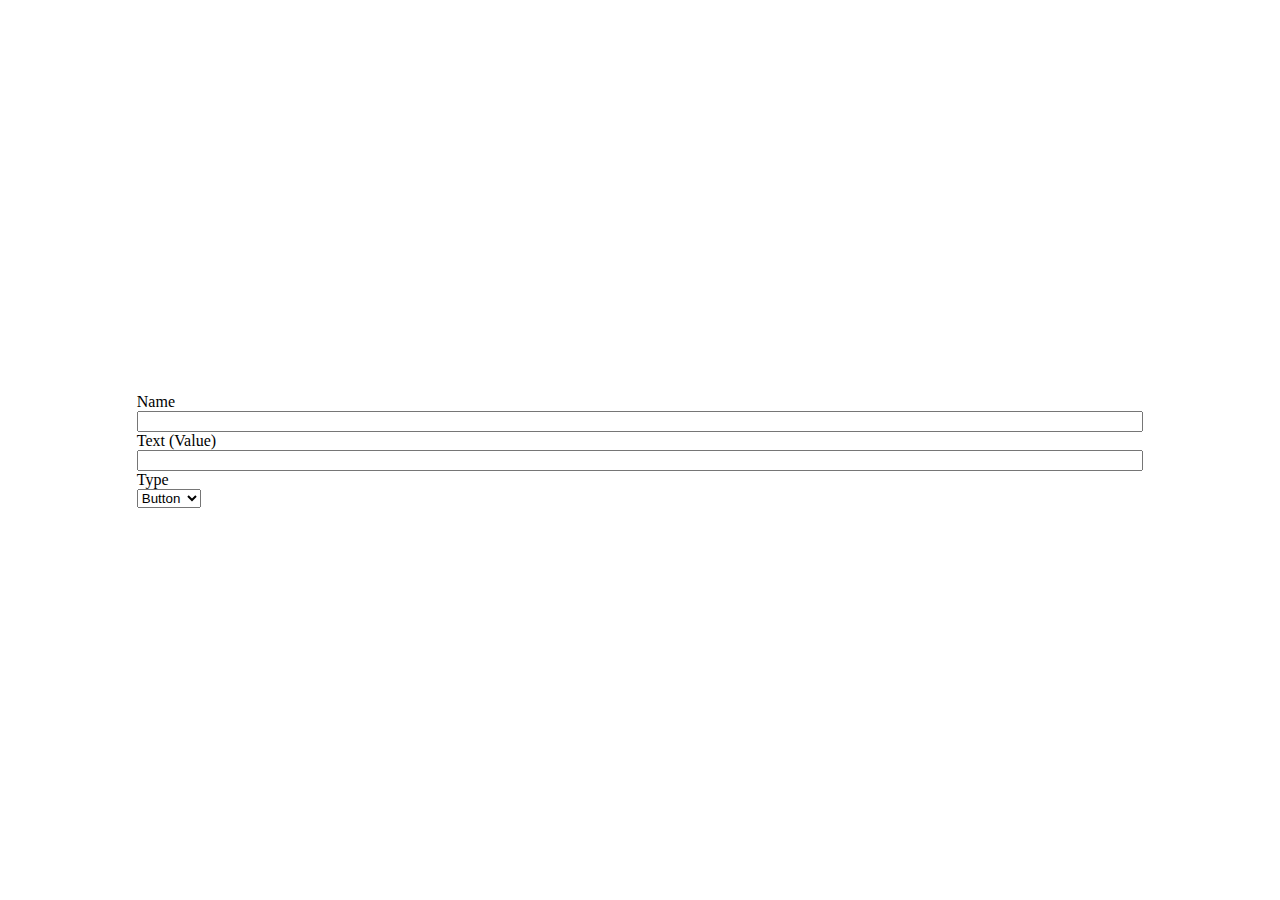
<file: fckeditor/editor/dialog/fck_button.html>
<!DOCTYPE HTML PUBLIC "-//W3C//DTD HTML 4.0 Transitional//EN" >
<!--
 * FCKeditor - The text editor for Internet - http://www.fckeditor.net
 * Copyright (C) 2003-2008 Frederico Caldeira Knabben
 *
 * == BEGIN LICENSE ==
 *
 * Licensed under the terms of any of the following licenses at your
 * choice:
 *
 *  - GNU General Public License Version 2 or later (the "GPL")
 *    http://www.gnu.org/licenses/gpl.html
 *
 *  - GNU Lesser General Public License Version 2.1 or later (the "LGPL")
 *    http://www.gnu.org/licenses/lgpl.html
 *
 *  - Mozilla Public License Version 1.1 or later (the "MPL")
 *    http://www.mozilla.org/MPL/MPL-1.1.html
 *
 * == END LICENSE ==
 *
 * Button dialog window.
-->
<html xmlns="http://www.w3.org/1999/xhtml">
<head>
	<title>Button Properties</title>
	<meta http-equiv="Content-Type" content="text/html; charset=utf-8" />
	<meta content="noindex, nofollow" name="robots" />
	<script src="common/fck_dialog_common.js" type="text/javascript"></script>
	<script type="text/javascript">

var dialog	= window.parent ;
var oEditor	= dialog.InnerDialogLoaded() ;

// Gets the document DOM
var oDOM = oEditor.FCK.EditorDocument ;

var oActiveEl = dialog.Selection.GetSelectedElement() ;

window.onload = function()
{
	// First of all, translate the dialog box texts
	oEditor.FCKLanguageManager.TranslatePage(document) ;

	if ( oActiveEl && oActiveEl.tagName.toUpperCase() == "INPUT" && ( oActiveEl.type == "button" || oActiveEl.type == "submit" || oActiveEl.type == "reset" ) )
	{
		GetE('txtName').value	= oActiveEl.name ;
		GetE('txtValue').value	= oActiveEl.value ;
		GetE('txtType').value	= oActiveEl.type ;
	}
	else
		oActiveEl = null ;

	dialog.SetOkButton( true ) ;
	dialog.SetAutoSize( true ) ;
	SelectField( 'txtName' ) ;
}

function Ok()
{
	oEditor.FCKUndo.SaveUndoStep() ;

	oActiveEl = CreateNamedElement( oEditor, oActiveEl, 'INPUT', {name: GetE('txtName').value, type: GetE('txtType').value } ) ;

	SetAttribute( oActiveEl, 'value', GetE('txtValue').value ) ;

	return true ;
}

	</script>
</head>
<body style="overflow: hidden">
	<table width="100%" style="height: 100%">
		<tr>
			<td align="center">
				<table border="0" cellpadding="0" cellspacing="0" width="80%">
					<tr>
						<td colspan="">
							<span fcklang="DlgCheckboxName">Name</span><br />
							<input type="text" size="20" id="txtName" style="width: 100%" />
						</td>
					</tr>
					<tr>
						<td>
							<span fcklang="DlgButtonText">Text (Value)</span><br />
							<input type="text" id="txtValue" style="width: 100%" />
						</td>
					</tr>
					<tr>
						<td>
							<span fcklang="DlgButtonType">Type</span><br />
							<select id="txtType">
								<option fcklang="DlgButtonTypeBtn" value="button" selected="selected">Button</option>
								<option fcklang="DlgButtonTypeSbm" value="submit">Submit</option>
								<option fcklang="DlgButtonTypeRst" value="reset">Reset</option>
							</select>
						</td>
					</tr>
				</table>
			</td>
		</tr>
	</table>
</body>
</html>
</file>
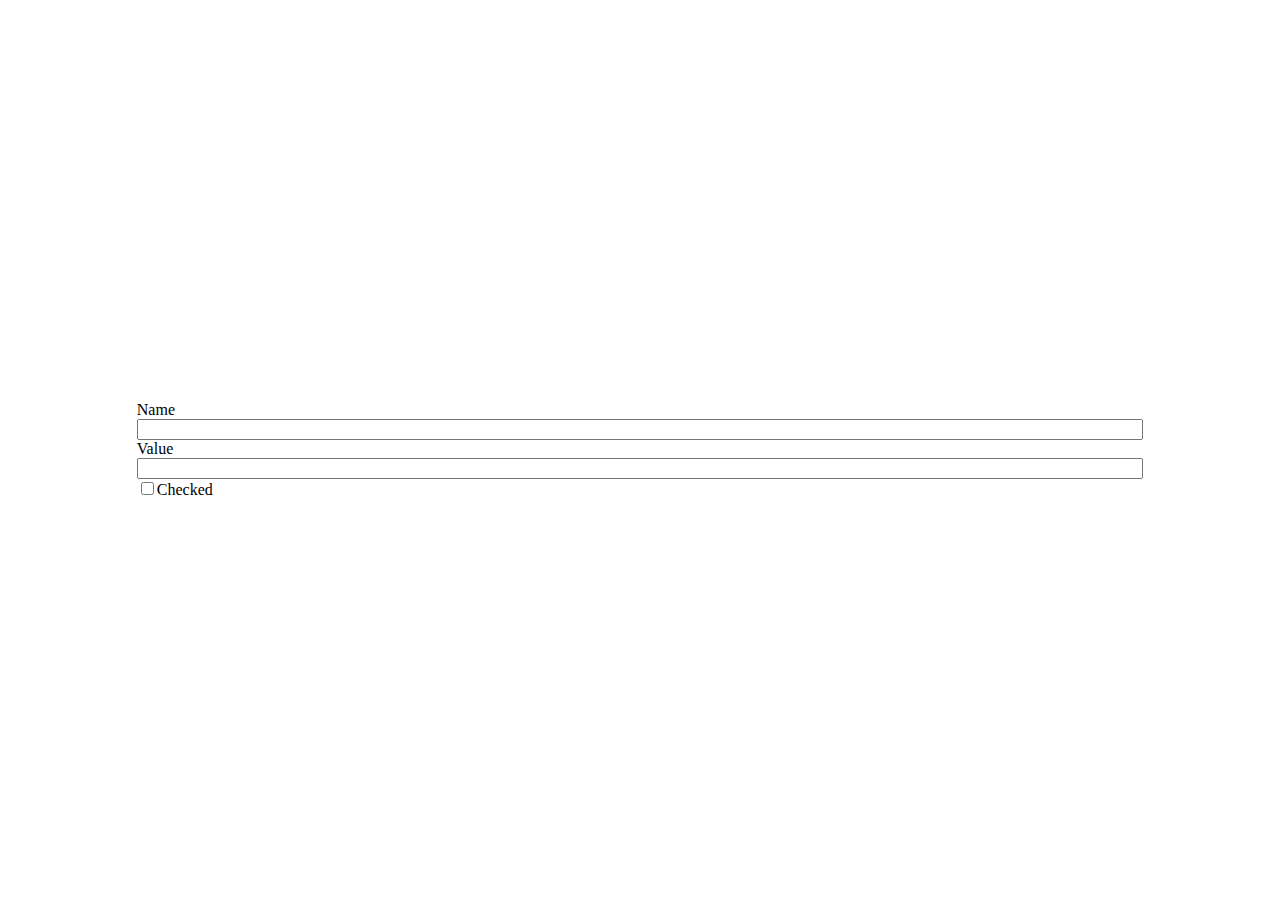
<file: fckeditor/editor/dialog/fck_checkbox.html>
<!DOCTYPE HTML PUBLIC "-//W3C//DTD HTML 4.0 Transitional//EN" >
<!--
 * FCKeditor - The text editor for Internet - http://www.fckeditor.net
 * Copyright (C) 2003-2008 Frederico Caldeira Knabben
 *
 * == BEGIN LICENSE ==
 *
 * Licensed under the terms of any of the following licenses at your
 * choice:
 *
 *  - GNU General Public License Version 2 or later (the "GPL")
 *    http://www.gnu.org/licenses/gpl.html
 *
 *  - GNU Lesser General Public License Version 2.1 or later (the "LGPL")
 *    http://www.gnu.org/licenses/lgpl.html
 *
 *  - Mozilla Public License Version 1.1 or later (the "MPL")
 *    http://www.mozilla.org/MPL/MPL-1.1.html
 *
 * == END LICENSE ==
 *
 * Checkbox dialog window.
-->
<html>
	<head>
		<title>Checkbox Properties</title>
		<meta http-equiv="Content-Type" content="text/html; charset=utf-8">
		<meta content="noindex, nofollow" name="robots">
		<script src="common/fck_dialog_common.js" type="text/javascript"></script>
		<script type="text/javascript">

var dialog	= window.parent ;
var oEditor	= dialog.InnerDialogLoaded() ;

// Gets the document DOM
var oDOM = oEditor.FCK.EditorDocument ;

var oActiveEl = dialog.Selection.GetSelectedElement() ;

window.onload = function()
{
	// First of all, translate the dialog box texts
	oEditor.FCKLanguageManager.TranslatePage(document) ;

	if ( oActiveEl && oActiveEl.tagName == 'INPUT' && oActiveEl.type == 'checkbox' )
	{
		GetE('txtName').value		= oActiveEl.name ;
		GetE('txtValue').value		= oEditor.FCKBrowserInfo.IsIE ? oActiveEl.value : GetAttribute( oActiveEl, 'value' ) ;
		GetE('txtSelected').checked	= oActiveEl.checked ;
	}
	else
		oActiveEl = null ;

	dialog.SetOkButton( true ) ;
	dialog.SetAutoSize( true ) ;
	SelectField( 'txtName' ) ;
}

function Ok()
{
	oEditor.FCKUndo.SaveUndoStep() ;

	oActiveEl = CreateNamedElement( oEditor, oActiveEl, 'INPUT', {name: GetE('txtName').value, type: 'checkbox' } ) ;

	if ( oEditor.FCKBrowserInfo.IsIE )
		oActiveEl.value = GetE('txtValue').value ;
	else
		SetAttribute( oActiveEl, 'value', GetE('txtValue').value ) ;

	var bIsChecked = GetE('txtSelected').checked ;
	SetAttribute( oActiveEl, 'checked', bIsChecked ? 'checked' : null ) ;	// For Firefox
	oActiveEl.checked = bIsChecked ;

	return true ;
}

		</script>
	</head>
	<body style="OVERFLOW: hidden" scroll="no">
		<table height="100%" width="100%">
			<tr>
				<td align="center">
					<table border="0" cellpadding="0" cellspacing="0" width="80%">
						<tr>
							<td>
								<span fckLang="DlgCheckboxName">Name</span><br>
								<input type="text" size="20" id="txtName" style="WIDTH: 100%">
							</td>
						</tr>
						<tr>
							<td>
								<span fckLang="DlgCheckboxValue">Value</span><br>
								<input type="text" size="20" id="txtValue" style="WIDTH: 100%">
							</td>
						</tr>
						<tr>
							<td><input type="checkbox" id="txtSelected"><label for="txtSelected" fckLang="DlgCheckboxSelected">Checked</label></td>
						</tr>
					</table>
				</td>
			</tr>
		</table>
	</body>
</html>
</file>
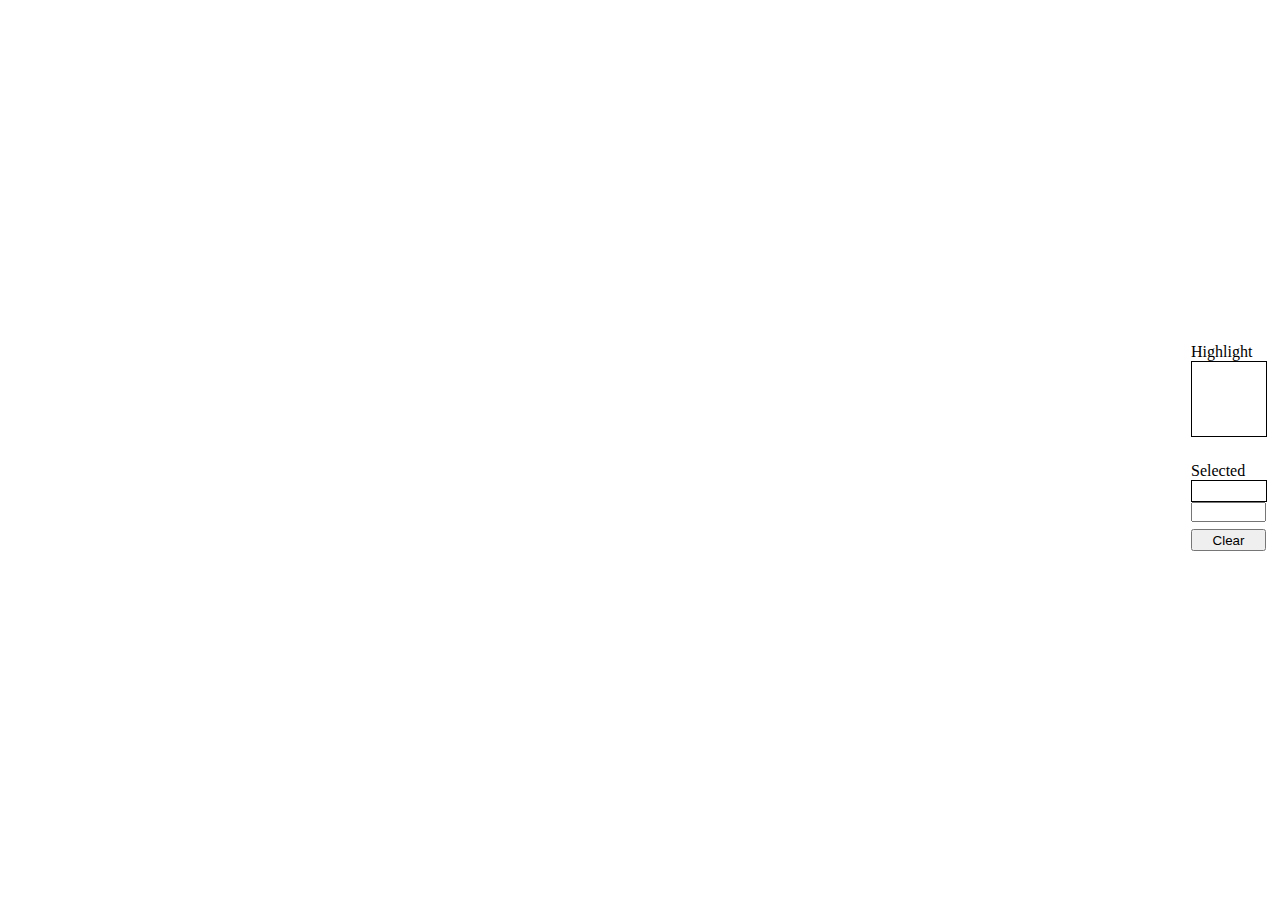
<file: fckeditor/editor/dialog/fck_colorselector.html>
<!DOCTYPE HTML PUBLIC "-//W3C//DTD HTML 4.0 Transitional//EN" >
<!--
 * FCKeditor - The text editor for Internet - http://www.fckeditor.net
 * Copyright (C) 2003-2008 Frederico Caldeira Knabben
 *
 * == BEGIN LICENSE ==
 *
 * Licensed under the terms of any of the following licenses at your
 * choice:
 *
 *  - GNU General Public License Version 2 or later (the "GPL")
 *    http://www.gnu.org/licenses/gpl.html
 *
 *  - GNU Lesser General Public License Version 2.1 or later (the "LGPL")
 *    http://www.gnu.org/licenses/lgpl.html
 *
 *  - Mozilla Public License Version 1.1 or later (the "MPL")
 *    http://www.mozilla.org/MPL/MPL-1.1.html
 *
 * == END LICENSE ==
 *
 * Color Selection dialog window.
-->
<html>
	<head>
		<meta http-equiv="Content-Type" content="text/html; charset=utf-8" />
		<meta name="robots" content="noindex, nofollow" />
		<style TYPE="text/css">
			#ColorTable		{ cursor: pointer ; cursor: hand ; }
			#hicolor		{ height: 74px ; width: 74px ; border-width: 1px ; border-style: solid ; }
			#hicolortext	{ width: 75px ; text-align: right ; margin-bottom: 7px ; }
			#selhicolor		{ height: 20px ; width: 74px ; border-width: 1px ; border-style: solid ; }
			#selcolor		{ width: 75px ; height: 20px ; margin-top: 0px ; margin-bottom: 7px ; }
			#btnClear		{ width: 75px ; height: 22px ; margin-bottom: 6px ; }
			.ColorCell		{ height: 15px ; width: 15px ; }
		</style>
		<script src="common/fck_dialog_common.js" type="text/javascript"></script>
		<script type="text/javascript">

var oEditor = window.parent.InnerDialogLoaded() ;

function OnLoad()
{
	// First of all, translate the dialog box texts
	oEditor.FCKLanguageManager.TranslatePage(document) ;

	CreateColorTable() ;

	window.parent.SetOkButton( true ) ;
	window.parent.SetAutoSize( true ) ;
}

function CreateColorTable()
{
	// Get the target table.
	var oTable = document.getElementById('ColorTable') ;

	// Create the base colors array.
	var aColors = ['00','33','66','99','cc','ff'] ;

	// This function combines two ranges of three values from the color array into a row.
	function AppendColorRow( rangeA, rangeB )
	{
		for ( var i = rangeA ; i < rangeA + 3 ; i++ )
		{
			var oRow = oTable.insertRow(-1) ;

			for ( var j = rangeB ; j < rangeB + 3 ; j++ )
			{
				for ( var n = 0 ; n < 6 ; n++ )
				{
					AppendColorCell( oRow, '#' + aColors[j] + aColors[n] + aColors[i] ) ;
				}
			}
		}
	}

	// This function create a single color cell in the color table.
	function AppendColorCell( targetRow, color )
	{
		var oCell = targetRow.insertCell(-1) ;
		oCell.className = 'ColorCell' ;
		oCell.bgColor = color ;

		oCell.onmouseover = function()
		{
			document.getElementById('hicolor').style.backgroundColor = this.bgColor ;
			document.getElementById('hicolortext').innerHTML = this.bgColor ;
		}

		oCell.onclick = function()
		{
			document.getElementById('selhicolor').style.backgroundColor = this.bgColor ;
			document.getElementById('selcolor').value = this.bgColor ;
		}
	}

	AppendColorRow( 0, 0 ) ;
	AppendColorRow( 3, 0 ) ;
	AppendColorRow( 0, 3 ) ;
	AppendColorRow( 3, 3 ) ;

	// Create the last row.
	var oRow = oTable.insertRow(-1) ;

	// Create the gray scale colors cells.
	for ( var n = 0 ; n < 6 ; n++ )
	{
		AppendColorCell( oRow, '#' + aColors[n] + aColors[n] + aColors[n] ) ;
	}

	// Fill the row with black cells.
	for ( var i = 0 ; i < 12 ; i++ )
	{
		AppendColorCell( oRow, '#000000' ) ;
	}
}

function Clear()
{
	document.getElementById('selhicolor').style.backgroundColor = '' ;
	document.getElementById('selcolor').value = '' ;
}

function ClearActual()
{
	document.getElementById('hicolor').style.backgroundColor = '' ;
	document.getElementById('hicolortext').innerHTML = '&nbsp;' ;
}

function UpdateColor()
{
	try		  { document.getElementById('selhicolor').style.backgroundColor = document.getElementById('selcolor').value ; }
	catch (e) { Clear() ; }
}

function Ok()
{
	if ( typeof(window.parent.Args().CustomValue) == 'function' )
		window.parent.Args().CustomValue( document.getElementById('selcolor').value ) ;

	return true ;
}
		</script>
	</head>
	<body onload="OnLoad()" scroll="no" style="OVERFLOW: hidden">
		<table cellpadding="0" cellspacing="0" border="0" width="100%" height="100%">
			<tr>
				<td align="center" valign="middle">
					<table border="0" cellspacing="5" cellpadding="0" width="100%">
						<tr>
							<td valign="top" align="center" nowrap width="100%">
								<table id="ColorTable" border="0" cellspacing="0" cellpadding="0" width="270" onmouseout="ClearActual();">
								</table>
							</td>
							<td valign="top" align="left" nowrap>
								<span fckLang="DlgColorHighlight">Highlight</span>
								<div id="hicolor"></div>
								<div id="hicolortext">&nbsp;</div>
								<span fckLang="DlgColorSelected">Selected</span>
								<div id="selhicolor"></div>
								<input id="selcolor" type="text" maxlength="20" onchange="UpdateColor();">
								<br>
								<input id="btnClear" type="button" fckLang="DlgColorBtnClear" value="Clear" onclick="Clear();" />
							</td>
						</tr>
					</table>
				</td>
			</tr>
		</table>
	</body>
</html>
</file>
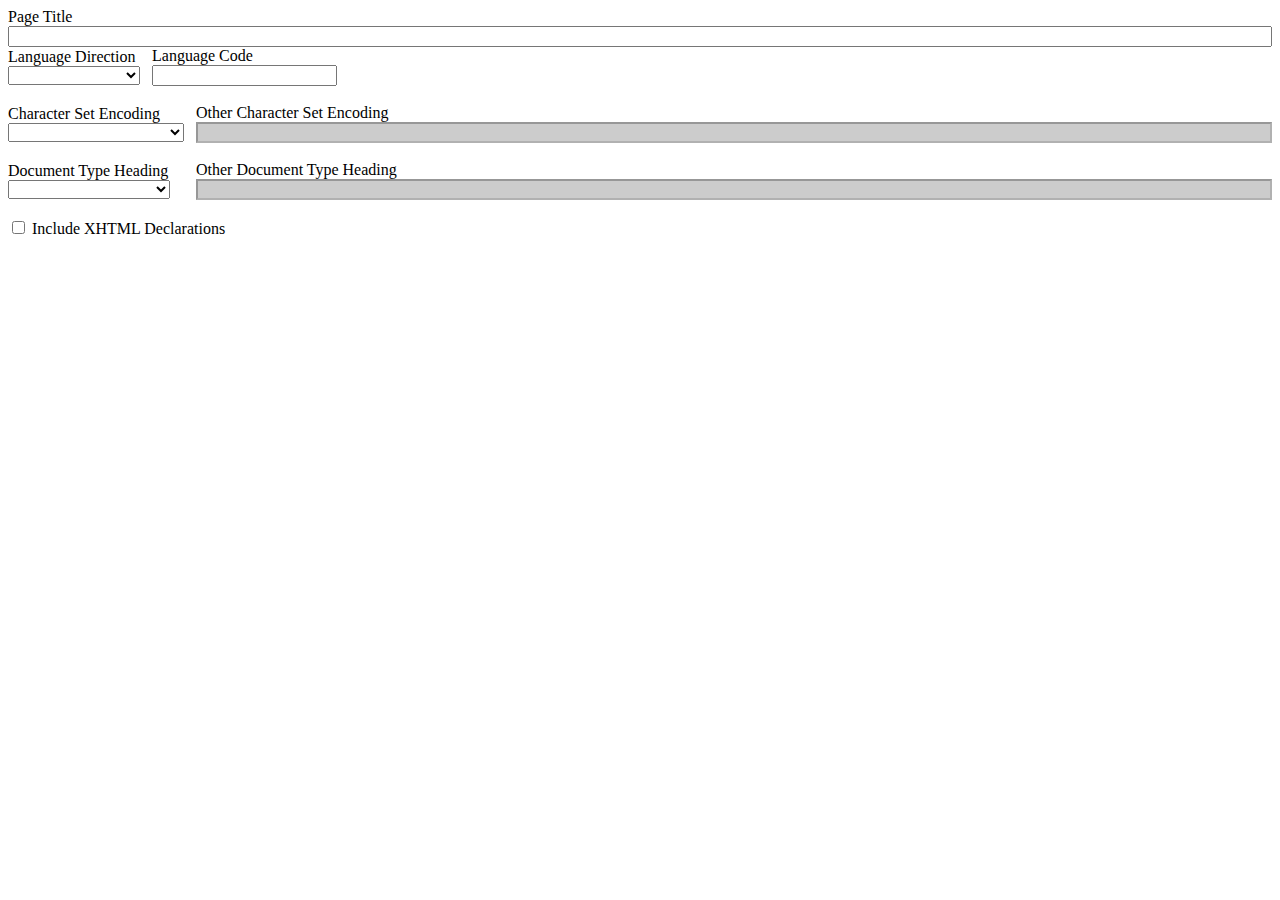
<file: fckeditor/editor/dialog/fck_docprops.html>
<!DOCTYPE HTML PUBLIC "-//W3C//DTD HTML 4.0 Transitional//EN">
<!--
 * FCKeditor - The text editor for Internet - http://www.fckeditor.net
 * Copyright (C) 2003-2008 Frederico Caldeira Knabben
 *
 * == BEGIN LICENSE ==
 *
 * Licensed under the terms of any of the following licenses at your
 * choice:
 *
 *  - GNU General Public License Version 2 or later (the "GPL")
 *    http://www.gnu.org/licenses/gpl.html
 *
 *  - GNU Lesser General Public License Version 2.1 or later (the "LGPL")
 *    http://www.gnu.org/licenses/lgpl.html
 *
 *  - Mozilla Public License Version 1.1 or later (the "MPL")
 *    http://www.mozilla.org/MPL/MPL-1.1.html
 *
 * == END LICENSE ==
 *
 * Link dialog window.
-->
<html xmlns="http://www.w3.org/1999/xhtml">
<head>
	<title></title>
	<meta http-equiv="Content-Type" content="text/html; charset=utf-8" />
	<meta content="noindex, nofollow" name="robots" />
	<script src="common/fck_dialog_common.js" type="text/javascript"></script>
	<script type="text/javascript">

var oEditor		= window.parent.InnerDialogLoaded() ;
var FCK			= oEditor.FCK ;
var FCKLang		= oEditor.FCKLang ;
var FCKConfig	= oEditor.FCKConfig ;

//#### Dialog Tabs

// Set the dialog tabs.
window.parent.AddTab( 'General'		, FCKLang.DlgDocGeneralTab ) ;
window.parent.AddTab( 'Background'	, FCKLang.DlgDocBackTab ) ;
window.parent.AddTab( 'Colors'		, FCKLang.DlgDocColorsTab ) ;
window.parent.AddTab( 'Meta'		, FCKLang.DlgDocMetaTab ) ;

// Function called when a dialog tag is selected.
function OnDialogTabChange( tabCode )
{
	ShowE( 'divGeneral'		, ( tabCode == 'General' ) ) ;
	ShowE( 'divBackground'	, ( tabCode == 'Background' ) ) ;
	ShowE( 'divColors'		, ( tabCode == 'Colors' ) ) ;
	ShowE( 'divMeta'		, ( tabCode == 'Meta' ) ) ;

	ShowE( 'ePreview'		, ( tabCode == 'Background' || tabCode == 'Colors' ) ) ;
}

//#### Get Base elements from the document: BEGIN

// The HTML element of the document.
var oHTML = FCK.EditorDocument.getElementsByTagName('html')[0] ;

// The HEAD element of the document.
var oHead = oHTML.getElementsByTagName('head')[0] ;

var oBody = FCK.EditorDocument.body ;

// This object contains all META tags defined in the document.
var oMetaTags = new Object() ;

// Get all META tags defined in the document.
AppendMetaCollection( oMetaTags, oHead.getElementsByTagName('meta') ) ;
AppendMetaCollection( oMetaTags, oHead.getElementsByTagName('fck:meta') ) ;

function AppendMetaCollection( targetObject, metaCollection )
{
	// Loop throw all METAs and put it in the HashTable.
	for ( var i = 0 ; i < metaCollection.length ; i++ )
	{
		// Try to get the "name" attribute.
		var sName = GetAttribute( metaCollection[i], 'name', GetAttribute( metaCollection[i], '___fcktoreplace:name', '' ) ) ;

		// If no "name", try with the "http-equiv" attribute.
		if ( sName.length == 0 )
		{
			if ( oEditor.FCKBrowserInfo.IsIE )
			{
				// Get the http-equiv value from the outerHTML.
				var oHttpEquivMatch = metaCollection[i].outerHTML.match( oEditor.FCKRegexLib.MetaHttpEquiv ) ;
				if ( oHttpEquivMatch )
					sName = oHttpEquivMatch[1] ;
			}
			else
				sName = GetAttribute( metaCollection[i], 'http-equiv', '' ) ;
		}

		if ( sName.length > 0 )
			targetObject[ sName.toLowerCase() ] = metaCollection[i] ;
	}
}

//#### END

// Set a META tag in the document.
function SetMetadata( name, content, isHttp )
{
	if ( content.length == 0 )
	{
		RemoveMetadata( name ) ;
		return ;
	}

	var oMeta = oMetaTags[ name.toLowerCase() ] ;

	if ( !oMeta )
	{
		oMeta = oHead.appendChild( FCK.EditorDocument.createElement('META') ) ;

		if ( isHttp )
			SetAttribute( oMeta, 'http-equiv', name ) ;
		else
		{
			// On IE, it is not possible to set the "name" attribute of the META tag.
			// So a temporary attribute is used and it is replaced when getting the
			// editor's HTML/XHTML value. This is sad, I know :(
			if ( oEditor.FCKBrowserInfo.IsIE )
				SetAttribute( oMeta, '___fcktoreplace:name', name ) ;
			else
				SetAttribute( oMeta, 'name', name ) ;
		}

		oMetaTags[ name.toLowerCase() ] = oMeta ;
	}

	SetAttribute( oMeta, 'content', content ) ;
//	oMeta.content = content ;
}

function RemoveMetadata( name )
{
	var oMeta = oMetaTags[ name.toLowerCase() ] ;

	if ( oMeta && oMeta != null )
	{
		oMeta.parentNode.removeChild( oMeta ) ;
		oMetaTags[ name.toLowerCase() ] = null ;
	}
}

function GetMetadata( name )
{
	var oMeta = oMetaTags[ name.toLowerCase() ] ;

	if ( oMeta && oMeta != null )
		return oMeta.getAttribute( 'content', 2 ) ;
	else
		return '' ;
}

window.onload = function ()
{
	// Show/Hide the "Browse Server" button.
	GetE('tdBrowse').style.display = oEditor.FCKConfig.ImageBrowser ? "" : "none";

	// First of all, translate the dialog box texts
	oEditor.FCKLanguageManager.TranslatePage( document ) ;

	FillFields() ;

	UpdatePreview() ;

	// Show the "Ok" button.
	window.parent.SetOkButton( true ) ;

	window.parent.SetAutoSize( true ) ;
}

function FillFields()
{
	// ### General Info
	GetE('txtPageTitle').value = FCK.EditorDocument.title ;

	GetE('selDirection').value	= GetAttribute( oHTML, 'dir', '' ) ;
	GetE('txtLang').value		= GetAttribute( oHTML, 'xml:lang', GetAttribute( oHTML, 'lang', '' ) ) ;	// "xml:lang" takes precedence to "lang".

	// Character Set Encoding.
//	if ( oEditor.FCKBrowserInfo.IsIE )
//		var sCharSet = FCK.EditorDocument.charset ;
//	else
		var sCharSet = GetMetadata( 'Content-Type' ) ;

	if ( sCharSet != null && sCharSet.length > 0 )
	{
//		if ( !oEditor.FCKBrowserInfo.IsIE )
			sCharSet = sCharSet.match( /[^=]*$/ ) ;

		GetE('selCharSet').value = sCharSet ;

		if ( GetE('selCharSet').selectedIndex == -1 )
		{
			GetE('selCharSet').value = '...' ;
			GetE('txtCustomCharSet').value = sCharSet ;

			CheckOther( GetE('selCharSet'), 'txtCustomCharSet' ) ;
		}
	}

	// Document Type.
	if ( FCK.DocTypeDeclaration && FCK.DocTypeDeclaration.length > 0 )
	{
		GetE('selDocType').value = FCK.DocTypeDeclaration ;

		if ( GetE('selDocType').selectedIndex == -1 )
		{
			GetE('selDocType').value = '...' ;
			GetE('txtDocType').value = FCK.DocTypeDeclaration ;

			CheckOther( GetE('selDocType'), 'txtDocType' ) ;
		}
	}

	// Document Type.
	GetE('chkIncXHTMLDecl').checked = ( FCK.XmlDeclaration && FCK.XmlDeclaration.length > 0 ) ;

	// ### Background
	GetE('txtBackColor').value = GetAttribute( oBody, 'bgColor'		, '' ) ;
	GetE('txtBackImage').value = GetAttribute( oBody, 'background'	, '' ) ;
	GetE('chkBackNoScroll').checked = ( GetAttribute( oBody, 'bgProperties', '' ).toLowerCase() == 'fixed' ) ;

	// ### Colors
	GetE('txtColorText').value		= GetAttribute( oBody, 'text'	, '' ) ;
	GetE('txtColorLink').value		= GetAttribute( oBody, 'link'	, '' ) ;
	GetE('txtColorVisited').value	= GetAttribute( oBody, 'vLink'	, '' ) ;
	GetE('txtColorActive').value	= GetAttribute( oBody, 'aLink'	, '' ) ;

	// ### Margins
	GetE('txtMarginTop').value		= GetAttribute( oBody, 'topMargin'		, '' ) ;
	GetE('txtMarginLeft').value		= GetAttribute( oBody, 'leftMargin'		, '' ) ;
	GetE('txtMarginRight').value	= GetAttribute( oBody, 'rightMargin'	, '' ) ;
	GetE('txtMarginBottom').value	= GetAttribute( oBody, 'bottomMargin'	, '' ) ;

	// ### Meta Data
	GetE('txtMetaKeywords').value		= GetMetadata( 'keywords' ) ;
	GetE('txtMetaDescription').value	= GetMetadata( 'description' ) ;
	GetE('txtMetaAuthor').value			= GetMetadata( 'author' ) ;
	GetE('txtMetaCopyright').value		= GetMetadata( 'copyright' ) ;
}

// Called when the "Ok" button is clicked.
function Ok()
{
	// ### General Info
	FCK.EditorDocument.title = GetE('txtPageTitle').value ;

	var oHTML = FCK.EditorDocument.getElementsByTagName('html')[0] ;

	SetAttribute( oHTML, 'dir'		, GetE('selDirection').value ) ;
	SetAttribute( oHTML, 'lang'		, GetE('txtLang').value ) ;
	SetAttribute( oHTML, 'xml:lang'	, GetE('txtLang').value ) ;

	// Character Set Enconding.
	var sCharSet = GetE('selCharSet').value ;
	if ( sCharSet == '...' )
		sCharSet = GetE('txtCustomCharSet').value ;

	if ( sCharSet.length > 0 )
			sCharSet = 'text/html; charset=' + sCharSet ;

//	if ( oEditor.FCKBrowserInfo.IsIE )
//		FCK.EditorDocument.charset = sCharSet ;
//	else
		SetMetadata( 'Content-Type', sCharSet, true ) ;

	// Document Type
	var sDocType = GetE('selDocType').value ;
	if ( sDocType == '...' )
		sDocType = GetE('txtDocType').value ;

	FCK.DocTypeDeclaration = sDocType ;

	// XHTML Declarations.
	if ( GetE('chkIncXHTMLDecl').checked )
	{
		if ( sCharSet.length == 0 )
			sCharSet = 'utf-8' ;

		FCK.XmlDeclaration = '<' + '?xml version="1.0" encoding="' + sCharSet + '"?>' ;

		SetAttribute( oHTML, 'xmlns', 'http://www.w3.org/1999/xhtml' ) ;
	}
	else
	{
		FCK.XmlDeclaration = null ;
		oHTML.removeAttribute( 'xmlns', 0 ) ;
	}

	// ### Background
	SetAttribute( oBody, 'bgcolor'		, GetE('txtBackColor').value ) ;
	SetAttribute( oBody, 'background'	, GetE('txtBackImage').value ) ;
	SetAttribute( oBody, 'bgproperties'	, GetE('chkBackNoScroll').checked ? 'fixed' : '' ) ;

	// ### Colors
	SetAttribute( oBody, 'text'	, GetE('txtColorText').value ) ;
	SetAttribute( oBody, 'link'	, GetE('txtColorLink').value ) ;
	SetAttribute( oBody, 'vlink', GetE('txtColorVisited').value ) ;
	SetAttribute( oBody, 'alink', GetE('txtColorActive').value ) ;

	// ### Margins
	SetAttribute( oBody, 'topmargin'	, GetE('txtMarginTop').value ) ;
	SetAttribute( oBody, 'leftmargin'	, GetE('txtMarginLeft').value ) ;
	SetAttribute( oBody, 'rightmargin'	, GetE('txtMarginRight').value ) ;
	SetAttribute( oBody, 'bottommargin'	, GetE('txtMarginBottom').value ) ;

	// ### Meta data
	SetMetadata( 'keywords'		, GetE('txtMetaKeywords').value ) ;
	SetMetadata( 'description'	, GetE('txtMetaDescription').value ) ;
	SetMetadata( 'author'		, GetE('txtMetaAuthor').value ) ;
	SetMetadata( 'copyright'	, GetE('txtMetaCopyright').value ) ;

	return true ;
}

var bPreviewIsLoaded = false ;
var oPreviewWindow ;
var oPreviewBody ;

// Called by the Preview page when loaded.
function OnPreviewLoad( previewWindow, previewBody )
{
	oPreviewWindow	= previewWindow ;
	oPreviewBody	= previewBody ;

	bPreviewIsLoaded = true ;
	UpdatePreview() ;
}

function UpdatePreview()
{
	if ( !bPreviewIsLoaded )
		return ;

	// ### Background
	SetAttribute( oPreviewBody, 'bgcolor'		, GetE('txtBackColor').value ) ;
	SetAttribute( oPreviewBody, 'background'	, GetE('txtBackImage').value ) ;
	SetAttribute( oPreviewBody, 'bgproperties'	, GetE('chkBackNoScroll').checked ? 'fixed' : '' ) ;

	// ### Colors
	SetAttribute( oPreviewBody, 'text', GetE('txtColorText').value ) ;

	oPreviewWindow.SetLinkColor( GetE('txtColorLink').value ) ;
	oPreviewWindow.SetVisitedColor( GetE('txtColorVisited').value ) ;
	oPreviewWindow.SetActiveColor( GetE('txtColorActive').value ) ;
}

function CheckOther( combo, txtField )
{
	var bNotOther = ( combo.value != '...' ) ;

	GetE(txtField).style.backgroundColor = ( bNotOther ? '#cccccc' : '' ) ;
	GetE(txtField).disabled = bNotOther ;
}

function SetColor( inputId, color )
{
	GetE( inputId ).value = color + '' ;
	UpdatePreview() ;
}

function SelectBackColor( color )		{ SetColor('txtBackColor', color ) ; }
function SelectColorText( color )		{ SetColor('txtColorText', color ) ; }
function SelectColorLink( color )		{ SetColor('txtColorLink', color ) ; }
function SelectColorVisited( color )	{ SetColor('txtColorVisited', color ) ; }
function SelectColorActive( color )		{ SetColor('txtColorActive', color ) ; }

function SelectColor( wich )
{
	switch ( wich )
	{
		case 'Back'			: oEditor.FCKDialog.OpenDialog( 'FCKDialog_Color', FCKLang.DlgColorTitle, 'dialog/fck_colorselector.html', 410, 320, SelectBackColor, window ) ; return ;
		case 'ColorText'	: oEditor.FCKDialog.OpenDialog( 'FCKDialog_Color', FCKLang.DlgColorTitle, 'dialog/fck_colorselector.html', 410, 320, SelectColorText, window ) ; return ;
		case 'ColorLink'	: oEditor.FCKDialog.OpenDialog( 'FCKDialog_Color', FCKLang.DlgColorTitle, 'dialog/fck_colorselector.html', 410, 320, SelectColorLink, window ) ; return ;
		case 'ColorVisited'	: oEditor.FCKDialog.OpenDialog( 'FCKDialog_Color', FCKLang.DlgColorTitle, 'dialog/fck_colorselector.html', 410, 320, SelectColorVisited, window ) ; return ;
		case 'ColorActive'	: oEditor.FCKDialog.OpenDialog( 'FCKDialog_Color', FCKLang.DlgColorTitle, 'dialog/fck_colorselector.html', 410, 320, SelectColorActive, window ) ; return ;
	}
}

function BrowseServerBack()
{
	OpenFileBrowser( FCKConfig.ImageBrowserURL, FCKConfig.ImageBrowserWindowWidth, FCKConfig.ImageBrowserWindowHeight ) ;
}

function SetUrl( url )
{
	GetE('txtBackImage').value = url ;
	UpdatePreview() ;
}

	</script>
</head>
<body style="overflow: hidden">
	<table cellspacing="0" cellpadding="0" width="100%" border="0" style="height: 100%">
		<tr>
			<td valign="top" style="height: 100%">
				<div id="divGeneral">
					<span fcklang="DlgDocPageTitle">Page Title</span><br />
					<input id="txtPageTitle" style="width: 100%" type="text" />
					<br />
					<table cellspacing="0" cellpadding="0" border="0">
						<tr>
							<td>
								<span fcklang="DlgDocLangDir">Language Direction</span><br />
								<select id="selDirection">
									<option value="" selected="selected"></option>
									<option value="ltr" fcklang="DlgDocLangDirLTR">Left to Right (LTR)</option>
									<option value="rtl" fcklang="DlgDocLangDirRTL">Right to Left (RTL)</option>
								</select>
							</td>
							<td>
								&nbsp;&nbsp;&nbsp;</td>
							<td>
								<span fcklang="DlgDocLangCode">Language Code</span><br />
								<input id="txtLang" type="text" />
							</td>
						</tr>
					</table>
					<br />
					<table cellspacing="0" cellpadding="0" width="100%" border="0">
						<tr>
							<td style="white-space: nowrap">
								<span fcklang="DlgDocCharSet">Character Set Encoding</span><br />
								<select id="selCharSet" onchange="CheckOther( this, 'txtCustomCharSet' );">
									<option value="" selected="selected"></option>
									<option value="us-ascii">ASCII</option>
									<option fcklang="DlgDocCharSetCE" value="iso-8859-2">Central European</option>
									<option fcklang="DlgDocCharSetCT" value="big5">Chinese Traditional (Big5)</option>
									<option fcklang="DlgDocCharSetCR" value="iso-8859-5">Cyrillic</option>
									<option fcklang="DlgDocCharSetGR" value="iso-8859-7">Greek</option>
									<option fcklang="DlgDocCharSetJP" value="iso-2022-jp">Japanese</option>
									<option fcklang="DlgDocCharSetKR" value="iso-2022-kr">Korean</option>
									<option fcklang="DlgDocCharSetTR" value="iso-8859-9">Turkish</option>
									<option fcklang="DlgDocCharSetUN" value="utf-8">Unicode (UTF-8)</option>
									<option fcklang="DlgDocCharSetWE" value="iso-8859-1">Western European</option>
									<option fcklang="DlgOpOther" value="...">&lt;Other&gt;</option>
								</select>
							</td>
							<td>
								&nbsp;&nbsp;&nbsp;</td>
							<td width="100%">
								<span fcklang="DlgDocCharSetOther">Other Character Set Encoding</span><br />
								<input id="txtCustomCharSet" style="width: 100%; background-color: #cccccc" disabled="disabled"
									type="text" />
							</td>
						</tr>
						<tr>
							<td colspan="3">
								&nbsp;</td>
						</tr>
						<tr>
							<td nowrap="nowrap">
								<span fcklang="DlgDocDocType">Document Type Heading</span><br />
								<select id="selDocType" name="selDocType" onchange="CheckOther( this, 'txtDocType' );">
									<option value="" selected="selected"></option>
									<option value='<!DOCTYPE HTML PUBLIC "-//W3C//DTD HTML 4.01 Transitional//EN">'>HTML
										4.01 Transitional</option>
									<option value='<!DOCTYPE HTML PUBLIC "-//W3C//DTD HTML 4.01//EN" "http://www.w3.org/TR/html4/strict.dtd">'>
										HTML 4.01 Strict</option>
									<option value='<!DOCTYPE HTML PUBLIC "-//W3C//DTD HTML 4.01 Frameset//EN" "http://www.w3.org/TR/html4/frameset.dtd">'>
										HTML 4.01 Frameset</option>
									<option value='<!DOCTYPE html PUBLIC "-//W3C//DTD XHTML 1.0 Transitional//EN" "http://www.w3.org/TR/xhtml1/DTD/xhtml1-transitional.dtd">'>
										XHTML 1.0 Transitional</option>
									<option value='<!DOCTYPE html PUBLIC "-//W3C//DTD XHTML 1.0 Strict//EN" "http://www.w3.org/TR/xhtml1/DTD/xhtml1-strict.dtd">'>
										XHTML 1.0 Strict</option>
									<option value='<!DOCTYPE html PUBLIC "-//W3C//DTD XHTML 1.0 Frameset//EN" "http://www.w3.org/TR/xhtml1/DTD/xhtml1-frameset.dtd">'>
										XHTML 1.0 Frameset</option>
									<option value='<!DOCTYPE html PUBLIC "-//W3C//DTD XHTML 1.1//EN" "http://www.w3.org/TR/xhtml11/DTD/xhtml11.dtd">'>
										XHTML 1.1</option>
									<option value='<!DOCTYPE HTML PUBLIC "-//W3C//DTD HTML 3.2 Final//EN">'>HTML 3.2</option>
									<option value='<!DOCTYPE HTML PUBLIC "-//IETF//DTD HTML//EN">'>HTML 2.0</option>
									<option value="..." fcklang="DlgOpOther">&lt;Other&gt;</option>
								</select>
							</td>
							<td>
							</td>
							<td width="100%">
								<span fcklang="DlgDocDocTypeOther">Other Document Type Heading</span><br />
								<input id="txtDocType" style="width: 100%; background-color: #cccccc" disabled="disabled"
									type="text" />
							</td>
						</tr>
					</table>
					<br />
					<input id="chkIncXHTMLDecl" type="checkbox" />
					<label for="chkIncXHTMLDecl" fcklang="DlgDocIncXHTML">
						Include XHTML Declarations</label>
				</div>
				<div id="divBackground" style="display: none">
					<span fcklang="DlgDocBgColor">Background Color</span><br />
					<input id="txtBackColor" type="text" onchange="UpdatePreview();" onkeyup="UpdatePreview();" />&nbsp;<input
						id="btnSelBackColor" onclick="SelectColor( 'Back' )" type="button" value="Select..."
						fcklang="DlgCellBtnSelect" /><br />
					<br />
					<span fcklang="DlgDocBgImage">Background Image URL</span><br />
					<table cellspacing="0" cellpadding="0" width="100%" border="0">
						<tr>
							<td width="100%">
								<input id="txtBackImage" style="width: 100%" type="text" onchange="UpdatePreview();"
									onkeyup="UpdatePreview();" /></td>
							<td id="tdBrowse" nowrap="nowrap">
								&nbsp;<input id="btnBrowse" onclick="BrowseServerBack();" type="button" fcklang="DlgBtnBrowseServer"
									value="Browse Server" /></td>
						</tr>
					</table>
					<input id="chkBackNoScroll" type="checkbox" onclick="UpdatePreview();" />
					<label for="chkBackNoScroll" fcklang="DlgDocBgNoScroll">
						Nonscrolling Background</label>
				</div>
				<div id="divColors" style="display: none">
					<table cellspacing="0" cellpadding="0" width="100%" border="0">
						<tr>
							<td>
								<span fcklang="DlgDocCText">Text</span><br />
								<input id="txtColorText" type="text" onchange="UpdatePreview();" onkeyup="UpdatePreview();" /><input
									onclick="SelectColor( 'ColorText' )" type="button" value="Select..." fcklang="DlgCellBtnSelect" />
								<br />
								<span fcklang="DlgDocCLink">Link</span><br />
								<input id="txtColorLink" type="text" onchange="UpdatePreview();" onkeyup="UpdatePreview();" /><input
									onclick="SelectColor( 'ColorLink' )" type="button" value="Select..." fcklang="DlgCellBtnSelect" />
								<br />
								<span fcklang="DlgDocCVisited">Visited Link</span><br />
								<input id="txtColorVisited" type="text" onchange="UpdatePreview();" onkeyup="UpdatePreview();" /><input
									onclick="SelectColor( 'ColorVisited' )" type="button" value="Select..." fcklang="DlgCellBtnSelect" />
								<br />
								<span fcklang="DlgDocCActive">Active Link</span><br />
								<input id="txtColorActive" type="text" onchange="UpdatePreview();" onkeyup="UpdatePreview();" /><input
									onclick="SelectColor( 'ColorActive' )" type="button" value="Select..." fcklang="DlgCellBtnSelect" />
							</td>
							<td valign="middle" align="center">
								<table cellspacing="2" cellpadding="0" border="0">
									<tr>
										<td>
											<span fcklang="DlgDocMargins">Page Margins</span></td>
									</tr>
									<tr>
										<td style="border: #000000 1px solid; padding: 5px">
											<table cellpadding="0" cellspacing="0" border="0" dir="ltr">
												<tr>
													<td align="center" colspan="3">
														<span fcklang="DlgDocMaTop">Top</span><br />
														<input id="txtMarginTop" type="text" size="3" />
													</td>
												</tr>
												<tr>
													<td align="left">
														<span fcklang="DlgDocMaLeft">Left</span><br />
														<input id="txtMarginLeft" type="text" size="3" />
													</td>
													<td>
														&nbsp;&nbsp;&nbsp;&nbsp;&nbsp;&nbsp;&nbsp;&nbsp;</td>
													<td align="right">
														<span fcklang="DlgDocMaRight">Right</span><br />
														<input id="txtMarginRight" type="text" size="3" />
													</td>
												</tr>
												<tr>
													<td align="center" colspan="3">
														<span fcklang="DlgDocMaBottom">Bottom</span><br />
														<input id="txtMarginBottom" type="text" size="3" />
													</td>
												</tr>
											</table>
										</td>
									</tr>
								</table>
							</td>
						</tr>
					</table>
				</div>
				<div id="divMeta" style="display: none">
					<span fcklang="DlgDocMeIndex">Document Indexing Keywords (comma separated)</span><br />
					<textarea id="txtMetaKeywords" style="width: 100%" rows="2" cols="20"></textarea>
					<br />
					<span fcklang="DlgDocMeDescr">Document Description</span><br />
					<textarea id="txtMetaDescription" style="width: 100%" rows="4" cols="20"></textarea>
					<br />
					<span fcklang="DlgDocMeAuthor">Author</span><br />
					<input id="txtMetaAuthor" style="width: 100%" type="text" /><br />
					<br />
					<span fcklang="DlgDocMeCopy">Copyright</span><br />
					<input id="txtMetaCopyright" type="text" style="width: 100%" />
				</div>
			</td>
		</tr>
		<tr id="ePreview" style="display: none">
			<td>
				<span fcklang="DlgDocPreview">Preview</span><br />
				<iframe id="frmPreview" src="fck_docprops/fck_document_preview.html" width="100%"
					height="100"></iframe>
			</td>
		</tr>
	</table>
</body>
</html>
</file>
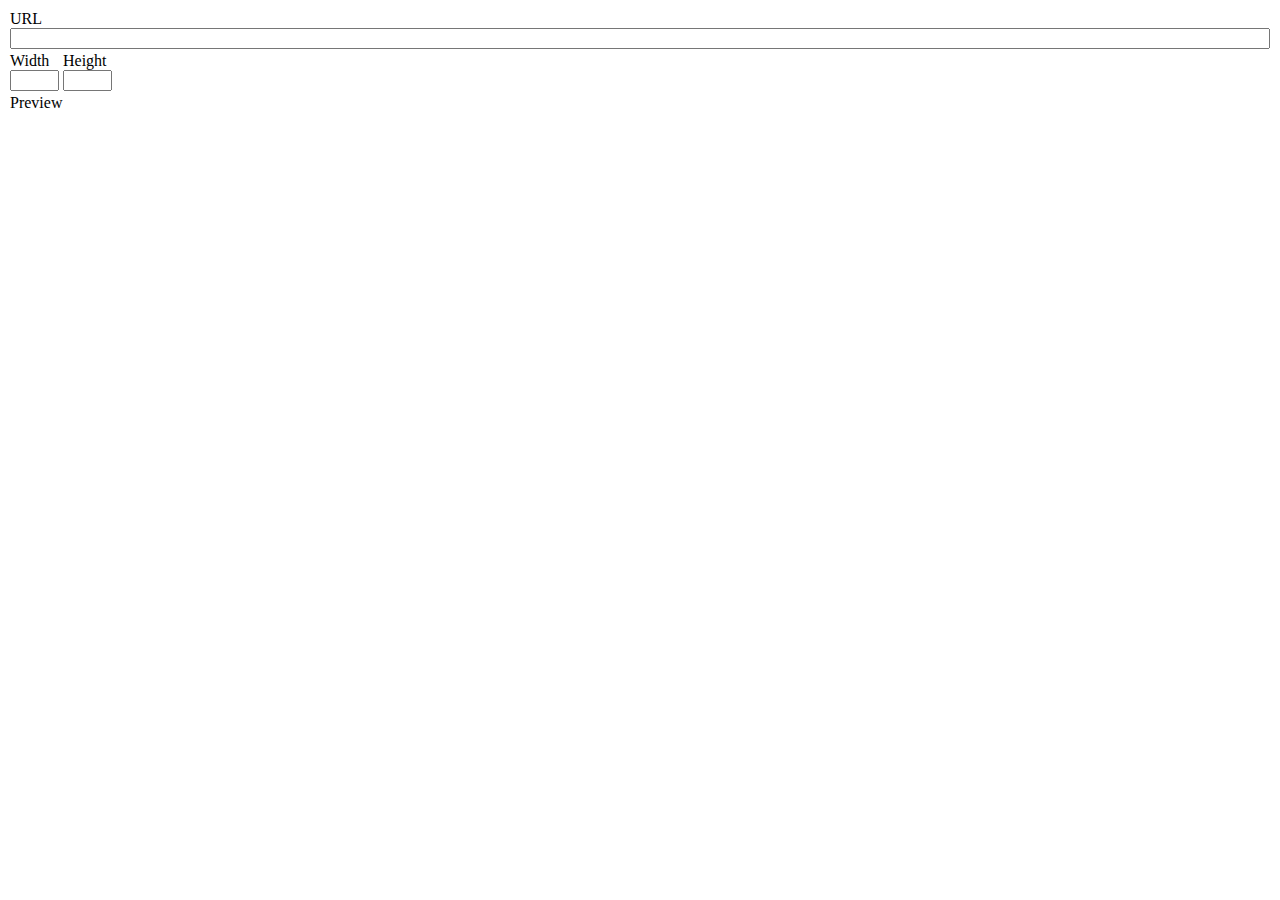
<file: fckeditor/editor/dialog/fck_flash.html>
<!DOCTYPE HTML PUBLIC "-//W3C//DTD HTML 4.0 Transitional//EN">
<!--
 * FCKeditor - The text editor for Internet - http://www.fckeditor.net
 * Copyright (C) 2003-2008 Frederico Caldeira Knabben
 *
 * == BEGIN LICENSE ==
 *
 * Licensed under the terms of any of the following licenses at your
 * choice:
 *
 *  - GNU General Public License Version 2 or later (the "GPL")
 *    http://www.gnu.org/licenses/gpl.html
 *
 *  - GNU Lesser General Public License Version 2.1 or later (the "LGPL")
 *    http://www.gnu.org/licenses/lgpl.html
 *
 *  - Mozilla Public License Version 1.1 or later (the "MPL")
 *    http://www.mozilla.org/MPL/MPL-1.1.html
 *
 * == END LICENSE ==
 *
 * Flash Properties dialog window.
-->
<html>
	<head>
		<title>Flash Properties</title>
		<meta http-equiv="Content-Type" content="text/html; charset=utf-8">
		<meta content="noindex, nofollow" name="robots">
		<script src="common/fck_dialog_common.js" type="text/javascript"></script>
		<script src="fck_flash/fck_flash.js" type="text/javascript"></script>
		<script type="text/javascript">

document.write( FCKTools.GetStyleHtml( GetCommonDialogCss() ) ) ;

		</script>
	</head>
	<body scroll="no" style="OVERFLOW: hidden">
		<div id="divInfo">
			<table cellSpacing="1" cellPadding="1" width="100%" border="0">
				<tr>
					<td>
						<table cellSpacing="0" cellPadding="0" width="100%" border="0">
							<tr>
								<td width="100%"><span fckLang="DlgImgURL">URL</span>
								</td>
								<td id="tdBrowse" style="DISPLAY: none" noWrap rowSpan="2">&nbsp; <input id="btnBrowse" onclick="BrowseServer();" type="button" value="Browse Server" fckLang="DlgBtnBrowseServer">
								</td>
							</tr>
							<tr>
								<td vAlign="top"><input id="txtUrl" onblur="UpdatePreview();" style="WIDTH: 100%" type="text">
								</td>
							</tr>
						</table>
					</td>
				</tr>
				<TR>
					<TD>
						<table cellSpacing="0" cellPadding="0" border="0">
							<TR>
								<TD nowrap>
									<span fckLang="DlgImgWidth">Width</span><br>
									<input id="txtWidth" onkeypress="return IsDigit(event);" type="text" size="3">
								</TD>
								<TD>&nbsp;</TD>
								<TD>
									<span fckLang="DlgImgHeight">Height</span><br>
									<input id="txtHeight" onkeypress="return IsDigit(event);" type="text" size="3">
								</TD>
							</TR>
						</table>
					</TD>
				</TR>
				<tr>
					<td vAlign="top">
						<table cellSpacing="0" cellPadding="0" width="100%" border="0">
							<tr>
								<td valign="top" width="100%">
									<table cellSpacing="0" cellPadding="0" width="100%">
										<tr>
											<td><span fckLang="DlgImgPreview">Preview</span></td>
										</tr>
										<tr>
											<td id="ePreviewCell" valign="top" class="FlashPreviewArea"><iframe src="fck_flash/fck_flash_preview.html" frameborder="0" marginheight="0" marginwidth="0"></iframe></td>
										</tr>
									</table>
								</td>
							</tr>
						</table>
					</td>
				</tr>
			</table>
		</div>
		<div id="divUpload" style="DISPLAY: none">
			<form id="frmUpload" method="post" target="UploadWindow" enctype="multipart/form-data" action="" onsubmit="return CheckUpload();">
				<span fckLang="DlgLnkUpload">Upload</span><br />
				<input id="txtUploadFile" style="WIDTH: 100%" type="file" size="40" name="NewFile" /><br />
				<br />
				<input id="btnUpload" type="submit" value="Send it to the Server" fckLang="DlgLnkBtnUpload" />
				<script type="text/javascript">
					document.write( '<iframe name="UploadWindow" style="DISPLAY: none" src="' + FCKTools.GetVoidUrl() + '"></iframe>' ) ;
				</script>
			</form>
		</div>
		<div id="divAdvanced" style="DISPLAY: none">
			<TABLE cellSpacing="0" cellPadding="0" border="0">
				<TR>
					<TD nowrap>
						<span fckLang="DlgFlashScale">Scale</span><BR>
						<select id="cmbScale">
							<option value="" selected></option>
							<option value="showall" fckLang="DlgFlashScaleAll">Show all</option>
							<option value="noborder" fckLang="DlgFlashScaleNoBorder">No Border</option>
							<option value="exactfit" fckLang="DlgFlashScaleFit">Exact Fit</option>
						</select></TD>
					<TD>&nbsp;&nbsp;&nbsp; &nbsp;
					</TD>
					<td valign="bottom">
						<table>
							<tr>
								<td><input id="chkAutoPlay" type="checkbox" checked></td>
								<td><label for="chkAutoPlay" nowrap fckLang="DlgFlashChkPlay">Auto Play</label>&nbsp;&nbsp;</td>
								<td><input id="chkLoop" type="checkbox" checked></td>
								<td><label for="chkLoop" nowrap fckLang="DlgFlashChkLoop">Loop</label>&nbsp;&nbsp;</td>
								<td><input id="chkMenu" type="checkbox" checked></td>
								<td><label for="chkMenu" nowrap fckLang="DlgFlashChkMenu">Enable Flash Menu</label></td>
							</tr>
						</table>
					</td>
				</TR>
			</TABLE>
			<br>
			&nbsp;
			<table cellSpacing="0" cellPadding="0" width="100%" align="center" border="0">
				<tr>
					<td vAlign="top" width="50%"><span fckLang="DlgGenId">Id</span><br>
						<input id="txtAttId" style="WIDTH: 100%" type="text">
					</td>
					<td>&nbsp;&nbsp;</td>
					<td vAlign="top" nowrap><span fckLang="DlgGenClass">Stylesheet Classes</span><br>
						<input id="txtAttClasses" style="WIDTH: 100%" type="text">
					</td>
					<td>&nbsp;&nbsp;</td>
					<td vAlign="top" nowrap width="50%">&nbsp;<span fckLang="DlgGenTitle">Advisory Title</span><br>
						<input id="txtAttTitle" style="WIDTH: 100%" type="text">
					</td>
				</tr>
			</table>
			<span fckLang="DlgGenStyle">Style</span><br>
			<input id="txtAttStyle" style="WIDTH: 100%" type="text">
		</div>
	</body>
</html>
</file>
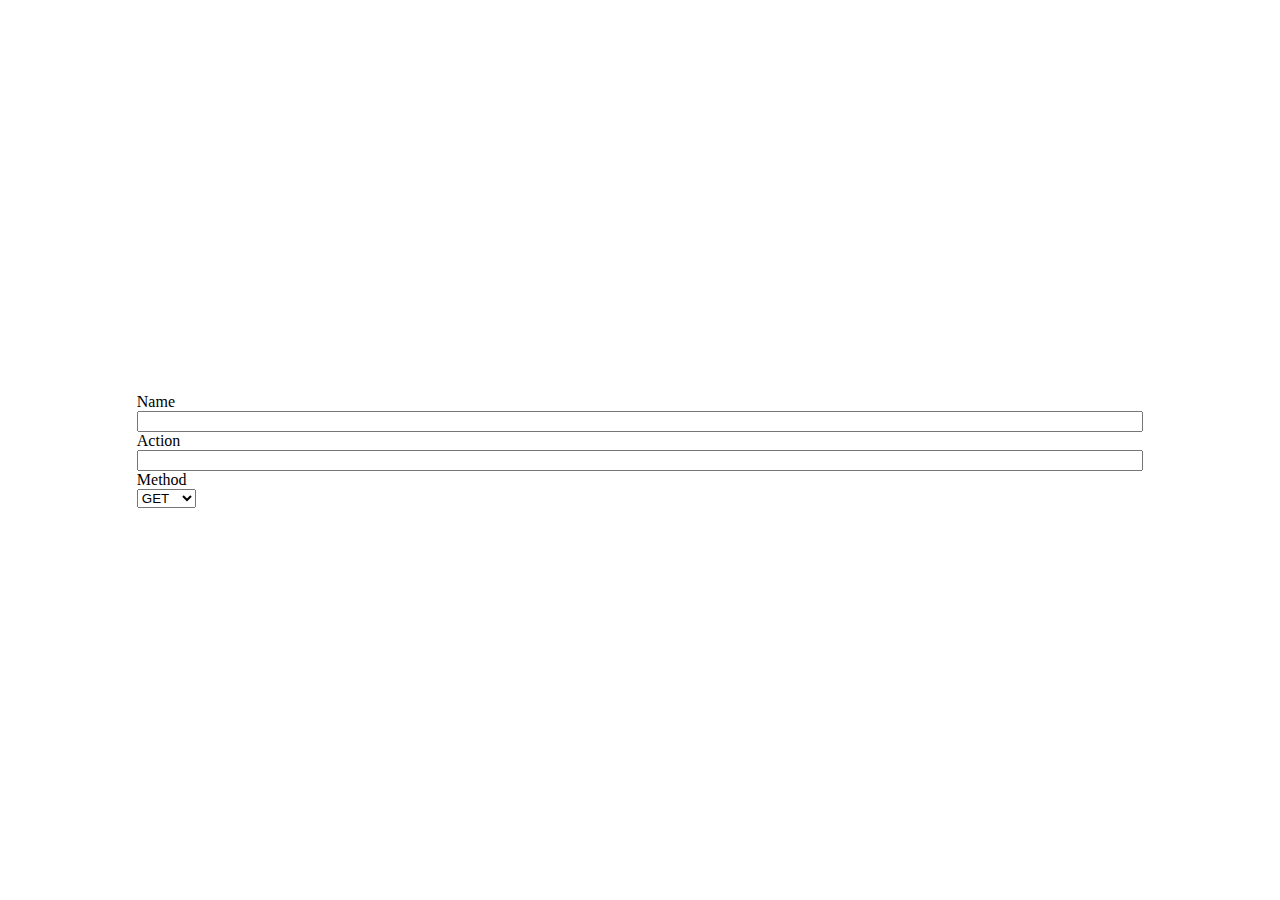
<file: fckeditor/editor/dialog/fck_form.html>
<!DOCTYPE HTML PUBLIC "-//W3C//DTD HTML 4.0 Transitional//EN" >
<!--
 * FCKeditor - The text editor for Internet - http://www.fckeditor.net
 * Copyright (C) 2003-2008 Frederico Caldeira Knabben
 *
 * == BEGIN LICENSE ==
 *
 * Licensed under the terms of any of the following licenses at your
 * choice:
 *
 *  - GNU General Public License Version 2 or later (the "GPL")
 *    http://www.gnu.org/licenses/gpl.html
 *
 *  - GNU Lesser General Public License Version 2.1 or later (the "LGPL")
 *    http://www.gnu.org/licenses/lgpl.html
 *
 *  - Mozilla Public License Version 1.1 or later (the "MPL")
 *    http://www.mozilla.org/MPL/MPL-1.1.html
 *
 * == END LICENSE ==
 *
 * Form dialog window.
-->
<html xmlns="http://www.w3.org/1999/xhtml">
<head>
	<title></title>
	<meta http-equiv="Content-Type" content="text/html; charset=utf-8" />
	<meta content="noindex, nofollow" name="robots" />
	<script src="common/fck_dialog_common.js" type="text/javascript"></script>
	<script type="text/javascript">

var dialog	= window.parent ;
var oEditor = dialog.InnerDialogLoaded() ;

// Gets the document DOM
var oDOM = oEditor.FCK.EditorDocument ;

var oActiveEl = dialog.Selection.GetSelection().MoveToAncestorNode( 'FORM' ) ;

window.onload = function()
{
	// First of all, translate the dialog box texts
	oEditor.FCKLanguageManager.TranslatePage(document) ;

	if ( oActiveEl )
	{
		GetE('txtName').value	= oActiveEl.name ;
		GetE('txtAction').value	= oActiveEl.getAttribute( 'action', 2 ) ;
		GetE('txtMethod').value	= oActiveEl.method ;
	}
	else
		oActiveEl = null ;

	dialog.SetOkButton( true ) ;
	dialog.SetAutoSize( true ) ;
	SelectField( 'txtName' ) ;
}

function Ok()
{
	if ( !oActiveEl )
	{
		oActiveEl = oEditor.FCK.InsertElement( 'form' ) ;

		if ( oEditor.FCKBrowserInfo.IsGeckoLike )
			oEditor.FCKTools.AppendBogusBr( oActiveEl ) ;
	}

	oActiveEl.name = GetE('txtName').value ;
	SetAttribute( oActiveEl, 'action', GetE('txtAction').value ) ;
	oActiveEl.method = GetE('txtMethod').value ;

	return true ;
}

	</script>
</head>
<body style="overflow: hidden">
	<table width="100%" style="height: 100%">
		<tr>
			<td align="center">
				<table cellspacing="0" cellpadding="0" width="80%" border="0">
					<tr>
						<td>
							<span fcklang="DlgFormName">Name</span><br />
							<input style="width: 100%" type="text" id="txtName" />
						</td>
					</tr>
					<tr>
						<td>
							<span fcklang="DlgFormAction">Action</span><br />
							<input style="width: 100%" type="text" id="txtAction" />
						</td>
					</tr>
					<tr>
						<td>
							<span fcklang="DlgFormMethod">Method</span><br />
							<select id="txtMethod">
								<option value="get" selected="selected">GET</option>
								<option value="post">POST</option>
							</select>
						</td>
					</tr>
				</table>
			</td>
		</tr>
	</table>
</body>
</html>
</file>
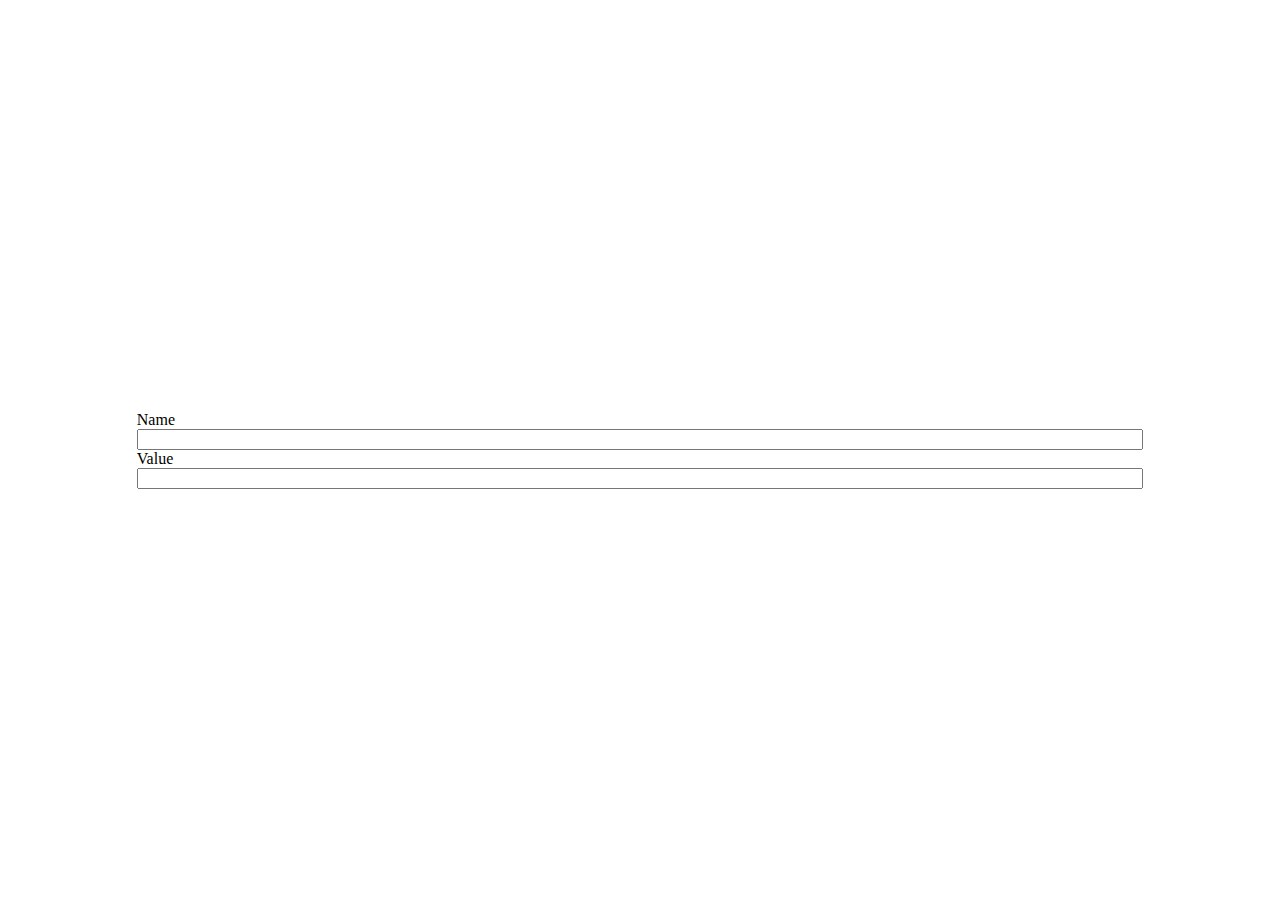
<file: fckeditor/editor/dialog/fck_hiddenfield.html>
<!DOCTYPE HTML PUBLIC "-//W3C//DTD HTML 4.0 Transitional//EN" >
<!--
 * FCKeditor - The text editor for Internet - http://www.fckeditor.net
 * Copyright (C) 2003-2008 Frederico Caldeira Knabben
 *
 * == BEGIN LICENSE ==
 *
 * Licensed under the terms of any of the following licenses at your
 * choice:
 *
 *  - GNU General Public License Version 2 or later (the "GPL")
 *    http://www.gnu.org/licenses/gpl.html
 *
 *  - GNU Lesser General Public License Version 2.1 or later (the "LGPL")
 *    http://www.gnu.org/licenses/lgpl.html
 *
 *  - Mozilla Public License Version 1.1 or later (the "MPL")
 *    http://www.mozilla.org/MPL/MPL-1.1.html
 *
 * == END LICENSE ==
 *
 * Hidden Field dialog window.
-->
<html xmlns="http://www.w3.org/1999/xhtml">
<head>
	<title>Hidden Field Properties</title>
	<meta http-equiv="Content-Type" content="text/html; charset=utf-8" />
	<meta content="noindex, nofollow" name="robots" />
	<script src="common/fck_dialog_common.js" type="text/javascript"></script>
	<script type="text/javascript">

var dialog	= window.parent ;
var oEditor = dialog.InnerDialogLoaded() ;

var FCK = oEditor.FCK ;

// Gets the document DOM
var oDOM = FCK.EditorDocument ;

// Get the selected flash embed (if available).
var oFakeImage = dialog.Selection.GetSelectedElement() ;
var oActiveEl ;

if ( oFakeImage )
{
	if ( oFakeImage.tagName == 'IMG' && oFakeImage.getAttribute('_fckinputhidden') )
		oActiveEl = FCK.GetRealElement( oFakeImage ) ;
	else
		oFakeImage = null ;
}

window.onload = function()
{
	// First of all, translate the dialog box texts
	oEditor.FCKLanguageManager.TranslatePage(document) ;

	if ( oActiveEl )
	{
		GetE('txtName').value		= oActiveEl.name ;
		GetE('txtValue').value		= oActiveEl.value ;
	}

	dialog.SetOkButton( true ) ;
	dialog.SetAutoSize( true ) ;
	SelectField( 'txtName' ) ;
}


function Ok()
{
	oEditor.FCKUndo.SaveUndoStep() ;

	oActiveEl = CreateNamedElement( oEditor, oActiveEl, 'INPUT', {name: GetE('txtName').value, type: 'hidden' } ) ;

	SetAttribute( oActiveEl, 'value', GetE('txtValue').value ) ;

	if ( !oFakeImage )
	{
		oFakeImage	= oEditor.FCKDocumentProcessor_CreateFakeImage( 'FCK__InputHidden', oActiveEl ) ;
		oFakeImage.setAttribute( '_fckinputhidden', 'true', 0 ) ;

		oActiveEl.parentNode.insertBefore( oFakeImage, oActiveEl ) ;
		oActiveEl.parentNode.removeChild( oActiveEl ) ;
	}
	else
		oEditor.FCKUndo.SaveUndoStep() ;

	return true ;
}

	</script>
</head>
<body style="overflow: hidden" scroll="no">
	<table height="100%" width="100%">
		<tr>
			<td align="center">
				<table border="0" class="inhoud" cellpadding="0" cellspacing="0" width="80%">
					<tr>
						<td>
							<span fcklang="DlgHiddenName">Name</span><br />
							<input type="text" size="20" id="txtName" style="width: 100%" />
						</td>
					</tr>
					<tr>
						<td>
							<span fcklang="DlgHiddenValue">Value</span><br />
							<input type="text" size="30" id="txtValue" style="width: 100%" />
						</td>
					</tr>
				</table>
			</td>
		</tr>
	</table>
</body>
</html>
</file>
<file: style.css>
.table_fm {
	background-repeat: no-repeat;
}
.STYLE2 {
	font-family: Arial, Helvetica, sans-serif;
	font-size: 10px;
	color: #000033
}
.STYLE2 a:link {
	text-decoration: none;
	color:#666666;
}
.STYLE2 a:visited {
	text-decoration: none;
	color:#666666;
}
.STYLE8 {
	font-family: Arial, Helvetica, sans-serif;
	font-size: 11px;
}
.STYLE7 {
	font-family: Arial, Helvetica, sans-serif;
	font-size: 20px;
}

.STYLE2 a:hover {
	text-decoration: none;
}
.STYLE2 a:active {
	text-decoration: none;
}
.Logo_St {
	background-repeat: no-repeat;
}
.listst{
	font-family:Arial, Helvetica, sans-serif;
	font-size:11px;
	padding-top:10px;
	color:#1e0962;
}
.listst a:link {
	color: #1e0962;
	text-decoration: none;
}
.listst a:visited {
	text-decoration: none;
	color: #1e0962;
}
.listst a:hover {
	text-decoration: underline;
	color: #1e0962;
}
.listst a:active {
	text-decoration: none;
	color: #1e0962;
}
.STitle{
	font-family:Arial, Helvetica, sans-serif;
	font-size:20px;
	padding-top:3px;
	color:#27252b;
	padding-left:14px;
	padding-bottom:7px;
}
.SText{
	font-family:Arial, Helvetica, sans-serif;
	font-size:11px;
	padding-left:14px;
}
.SText1{
	font-family:Arial, Helvetica, sans-serif;
	color:#1e0962;
	font-weight: bold;
}
.STYLE10 {
	font-family: Arial, Helvetica, sans-serif;
	font-size: 13px;
}

.SText2{
	font-family:Arial, Helvetica, sans-serif;
	color:#27252b;
	padding-top:7px;
}
.STYLE9 {
	font-family: Arial, Helvetica, sans-serif;
	font-size: 10px;
	font-weight: bold;
}

.Spic{
	padding-top:7px;
}
</file>
